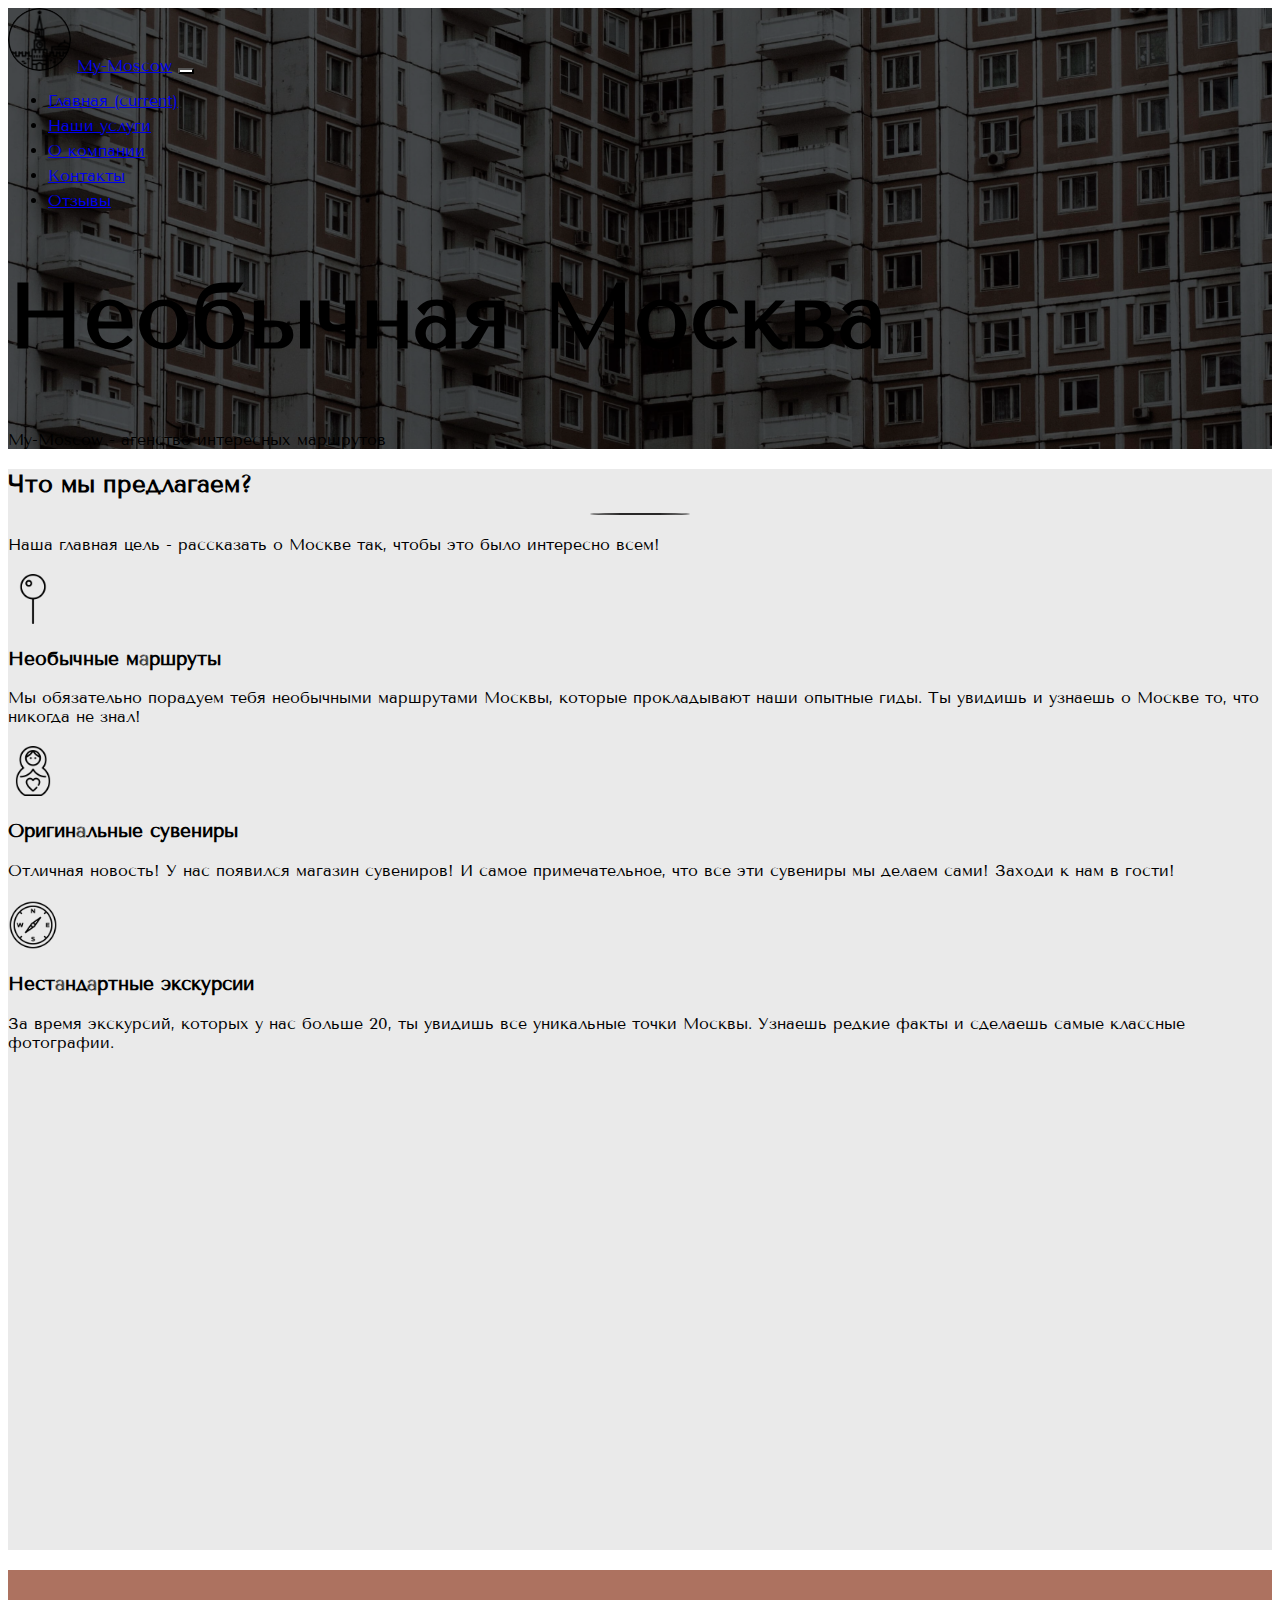
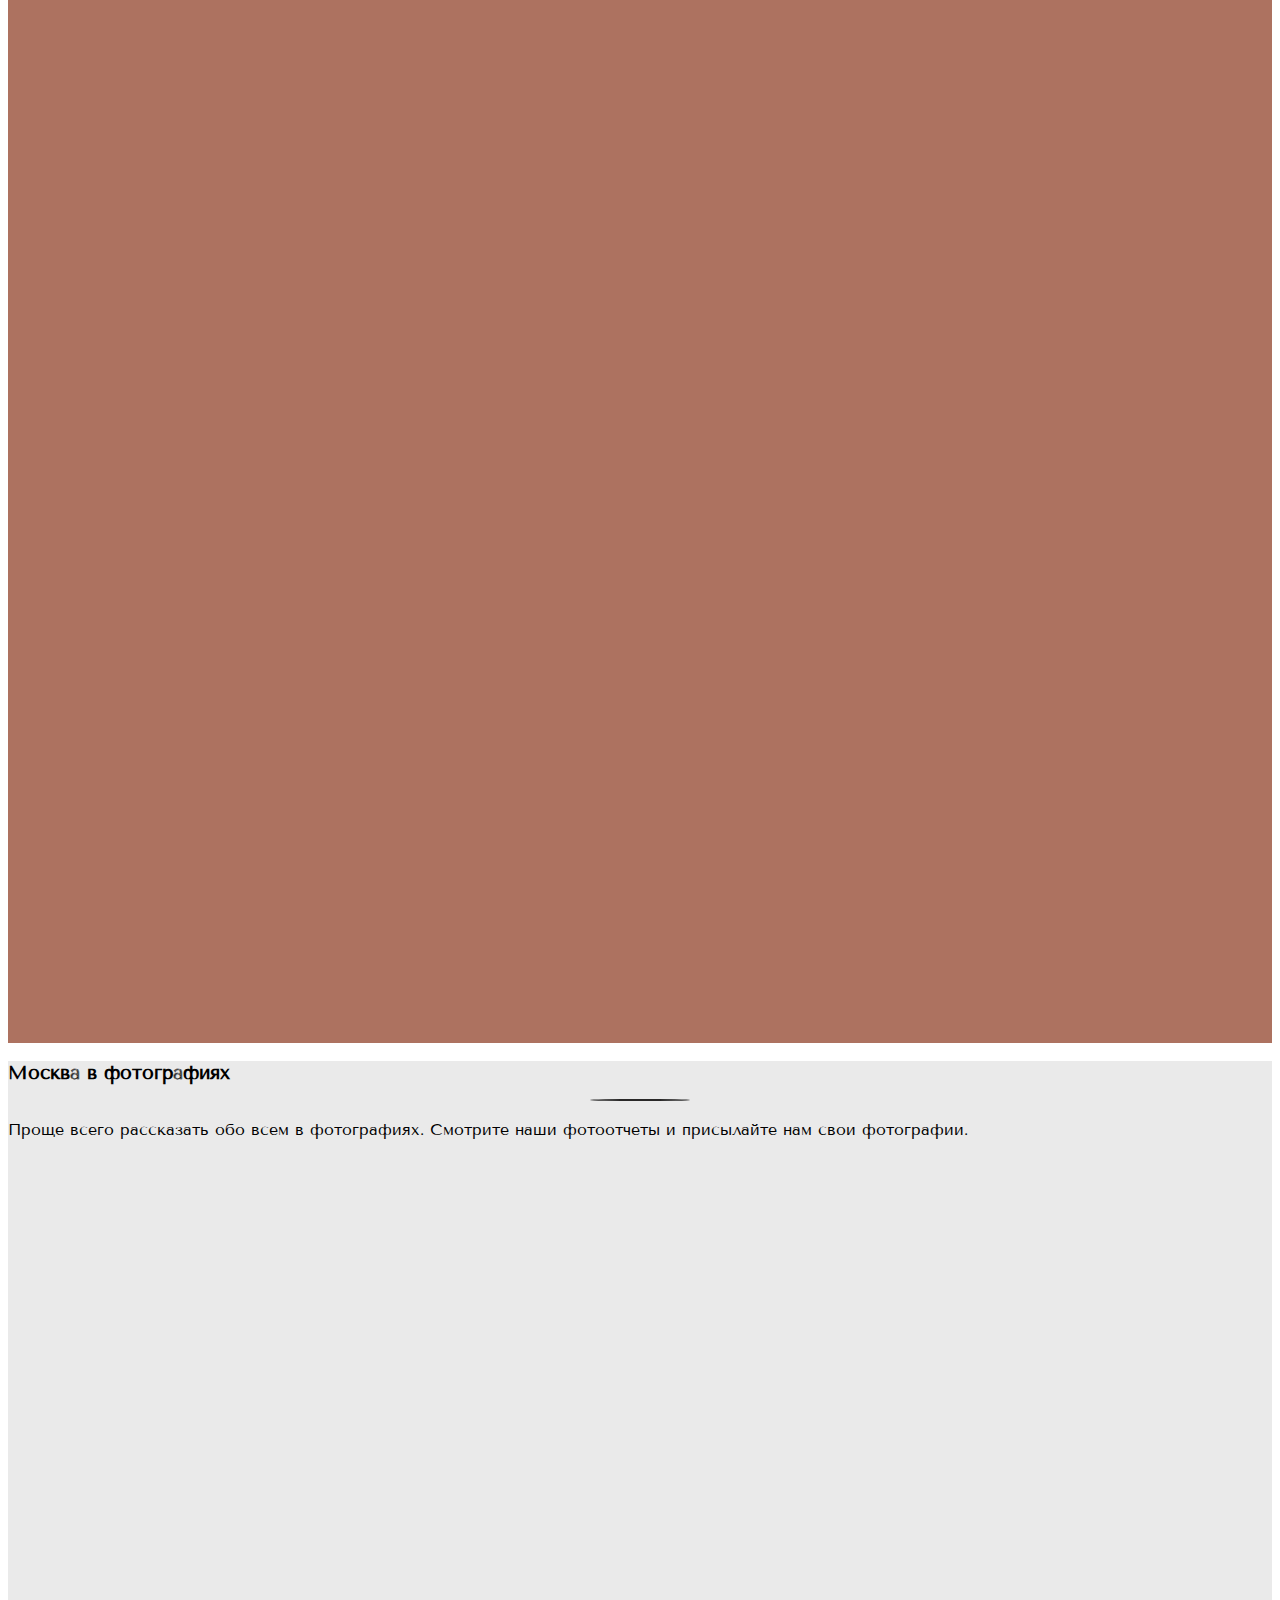
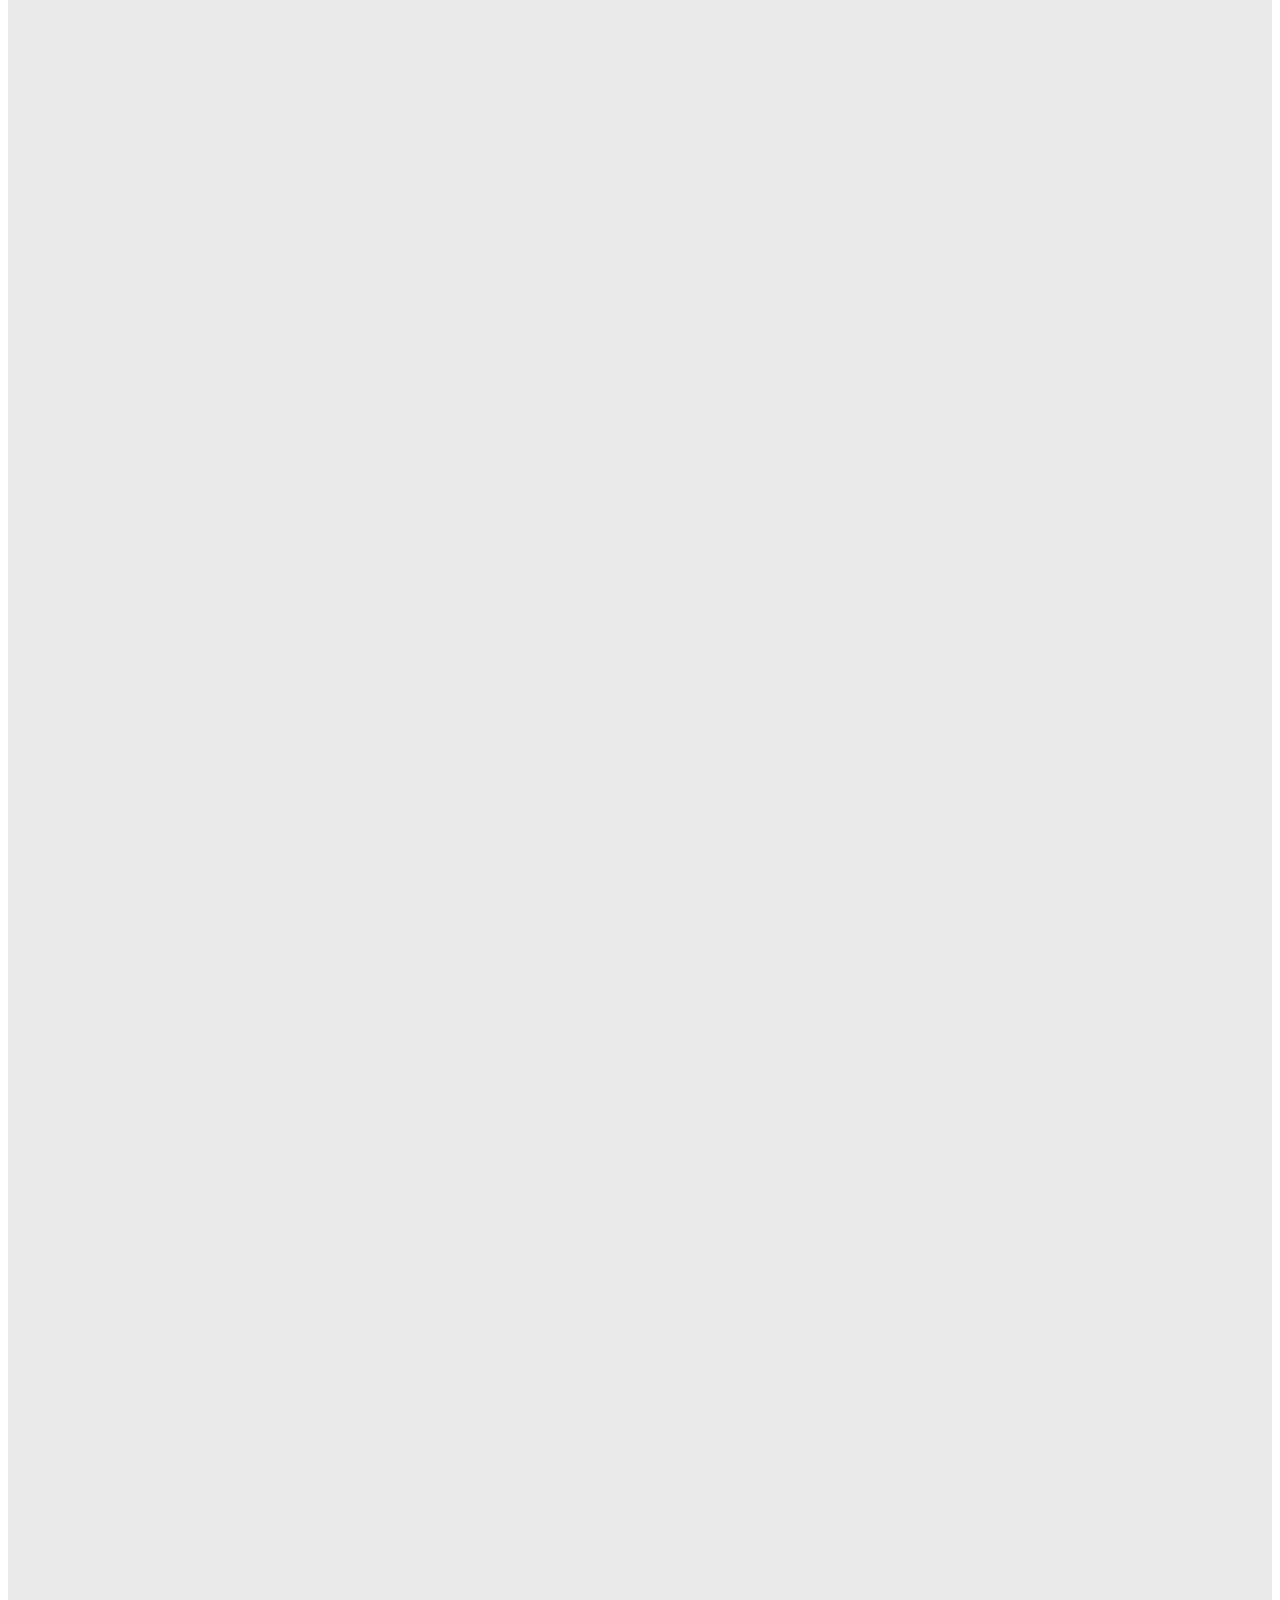
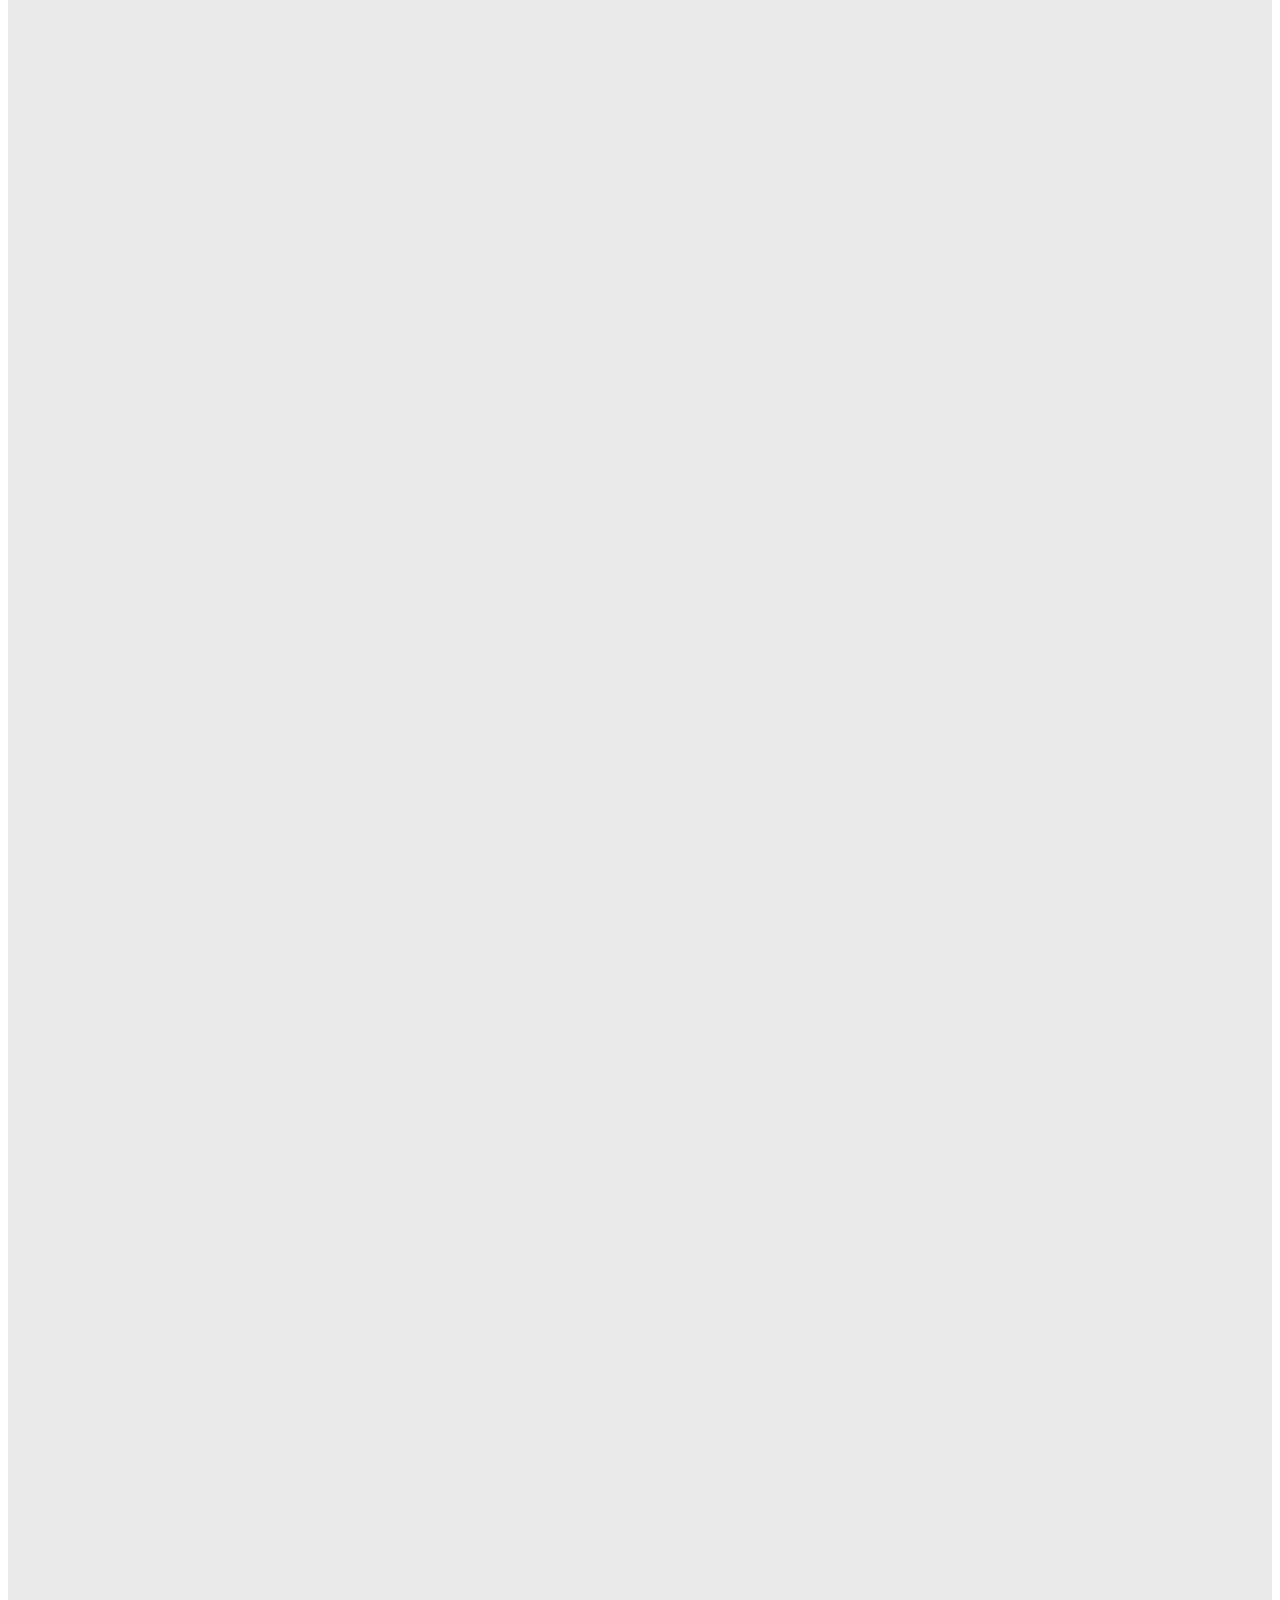
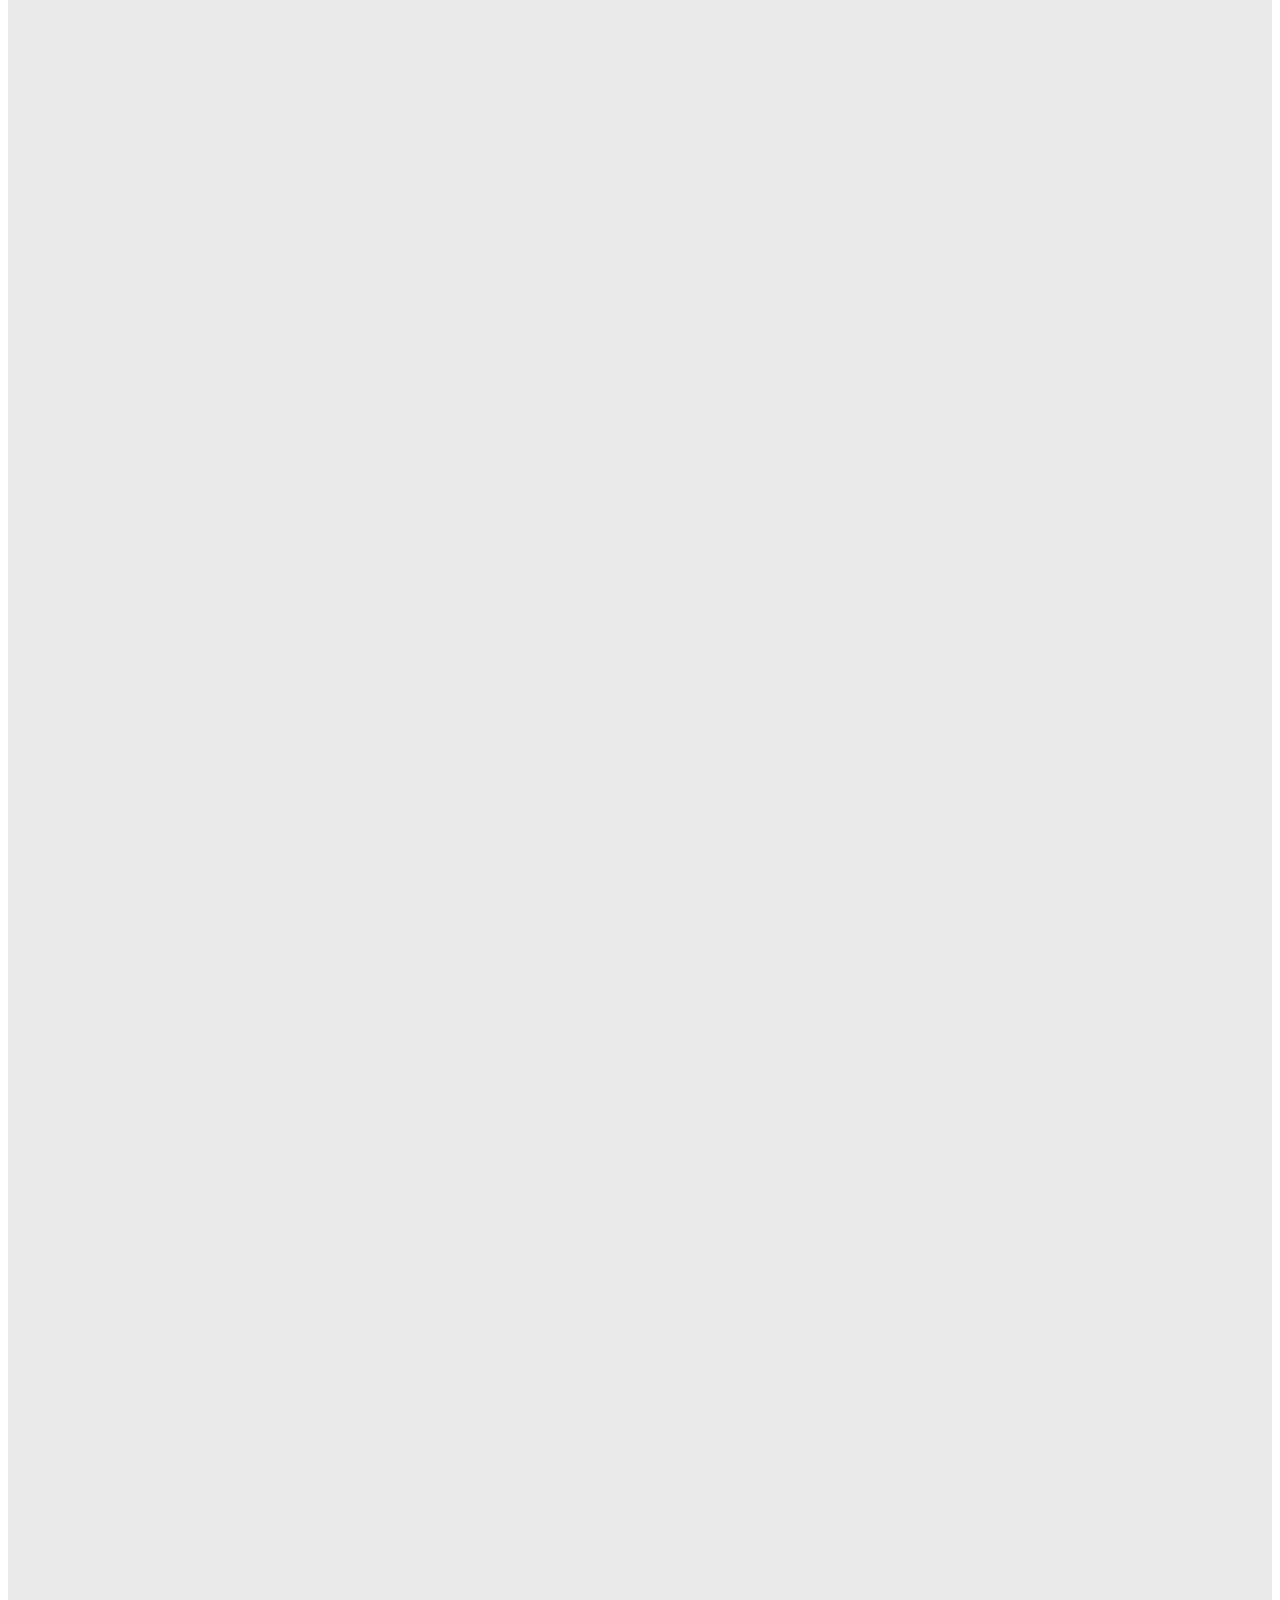
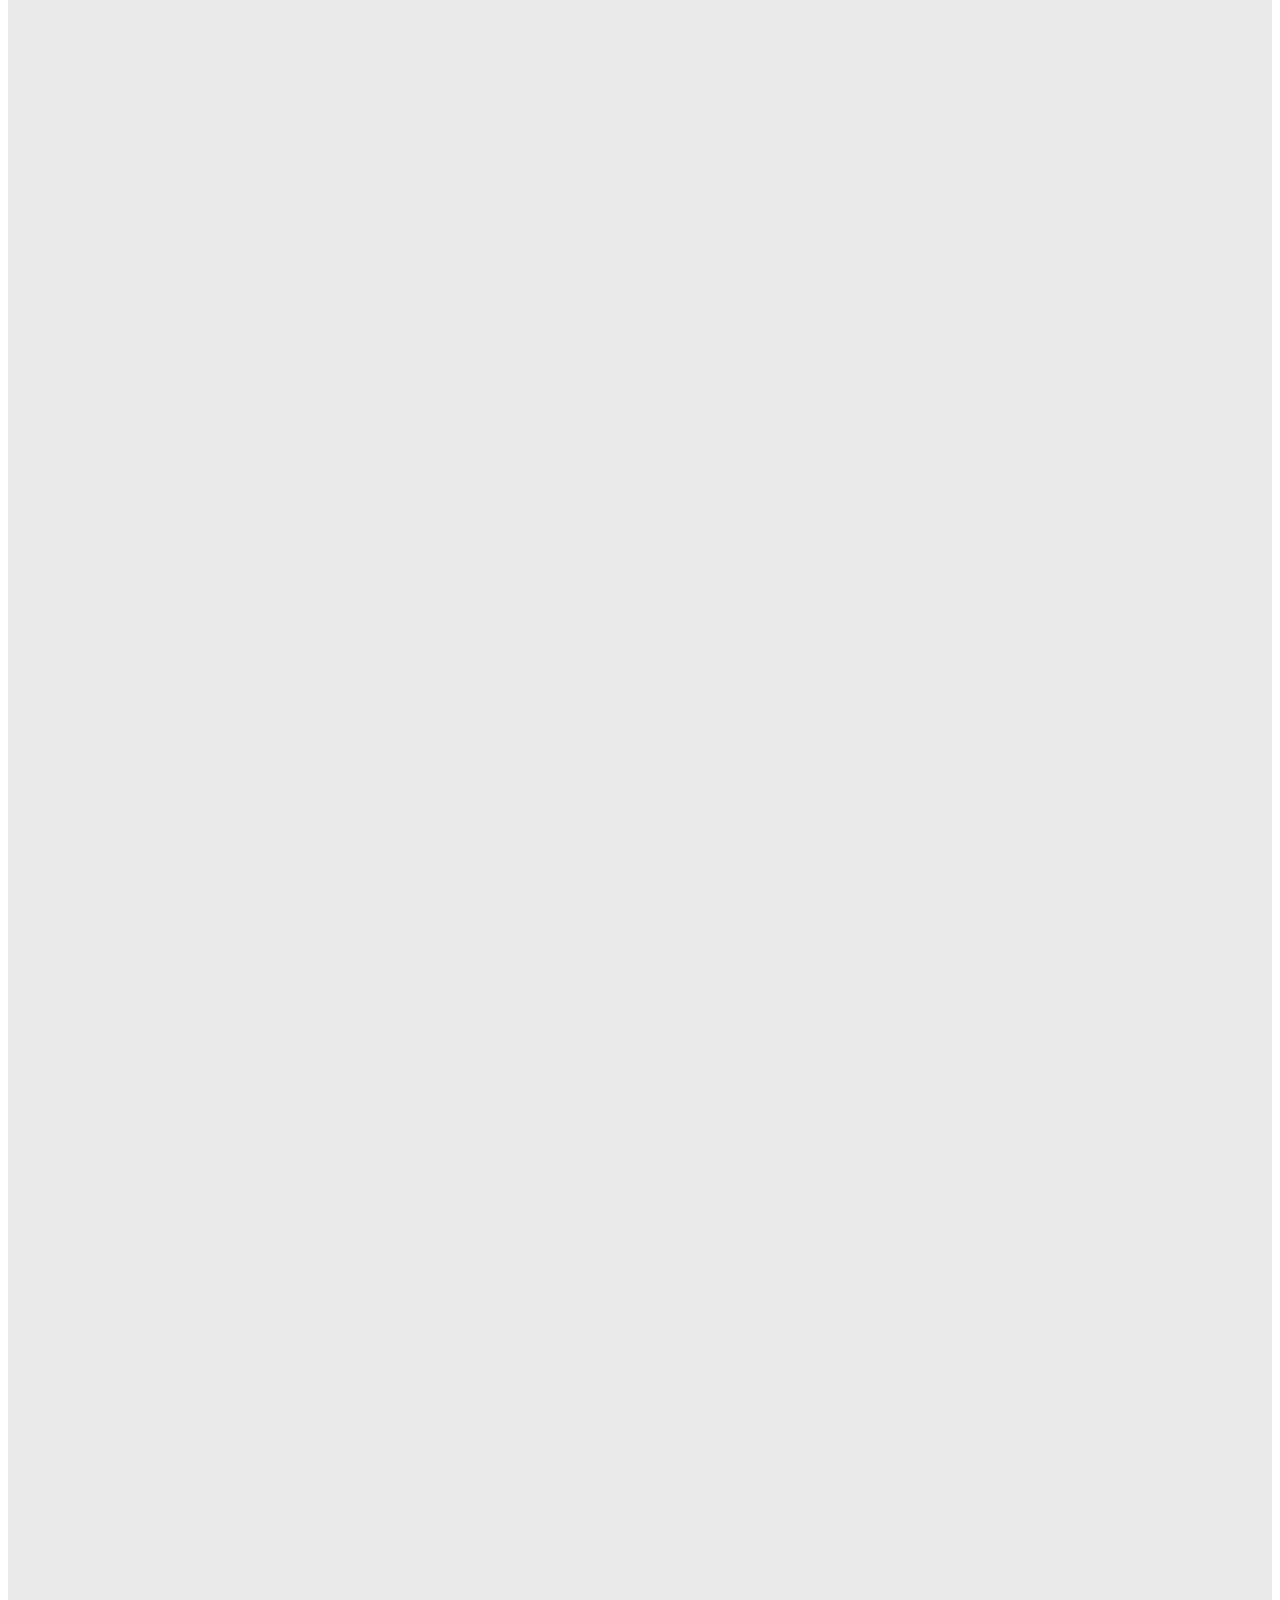
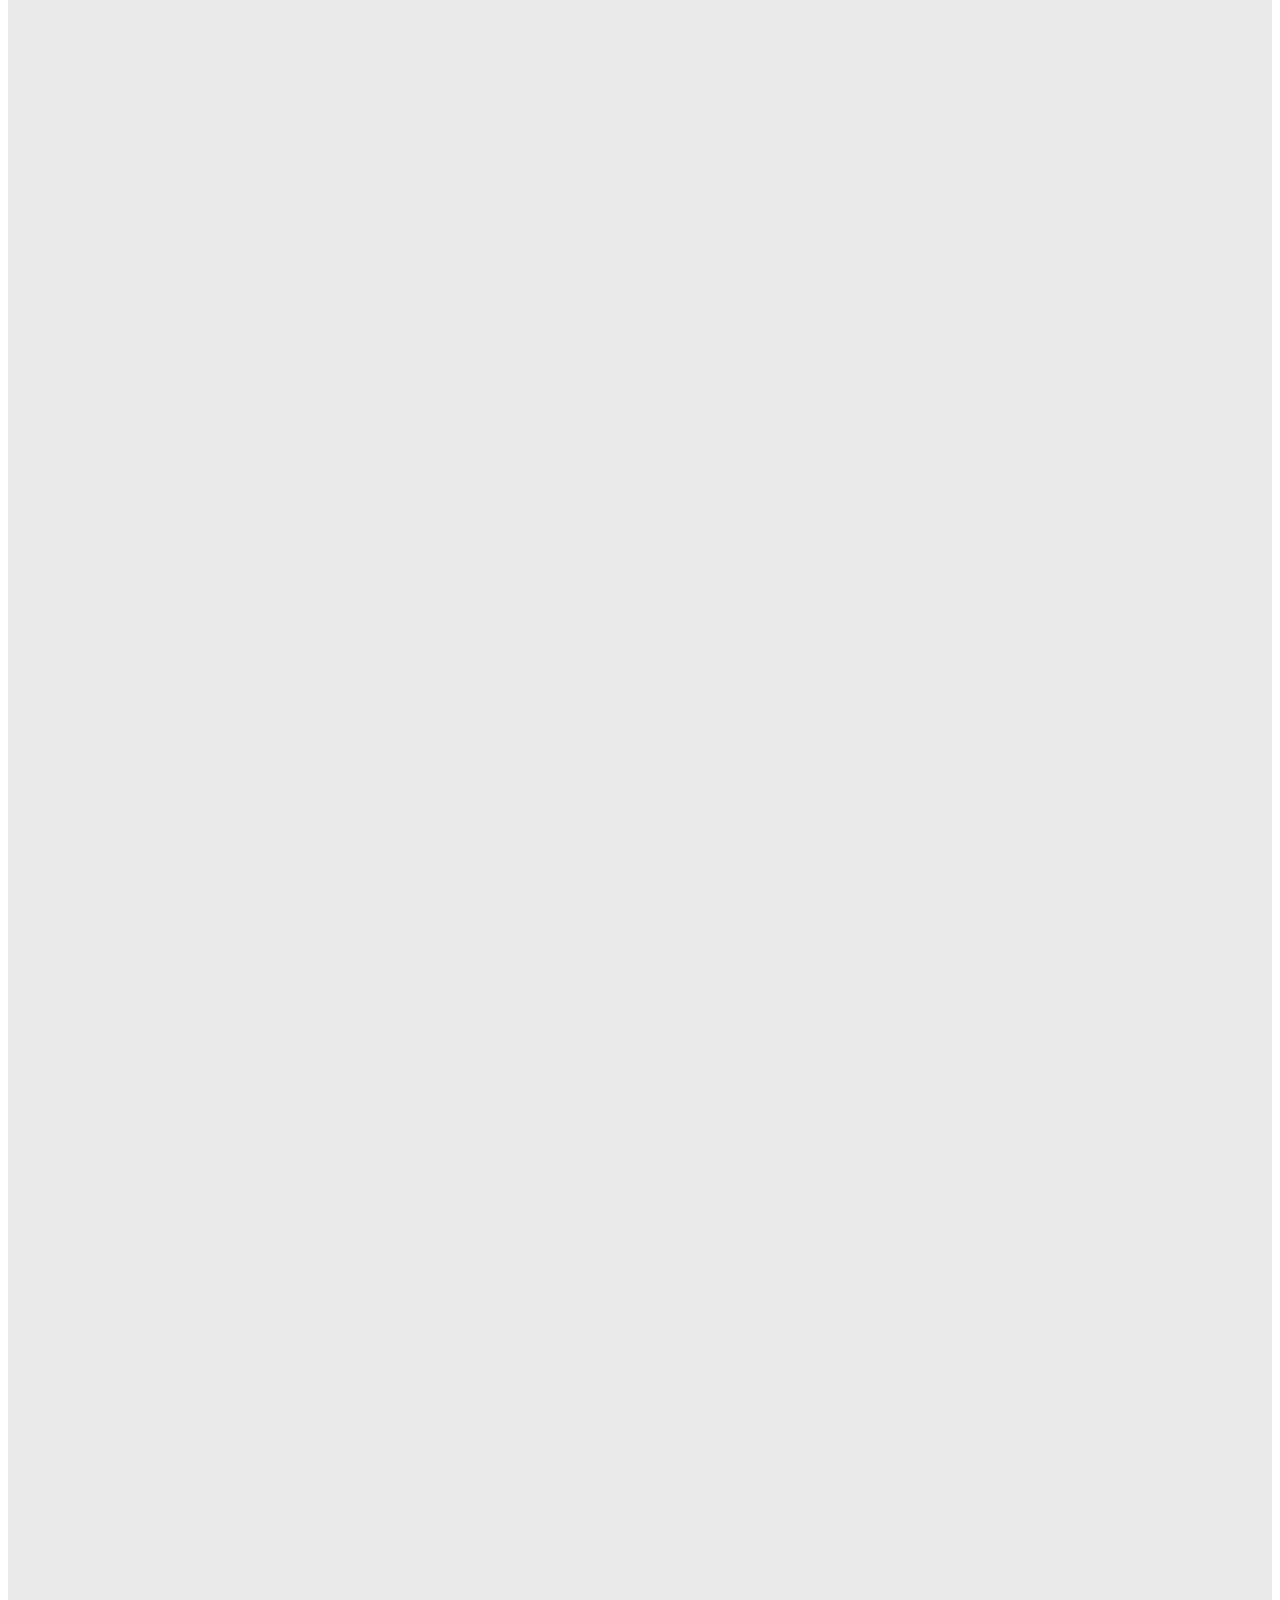
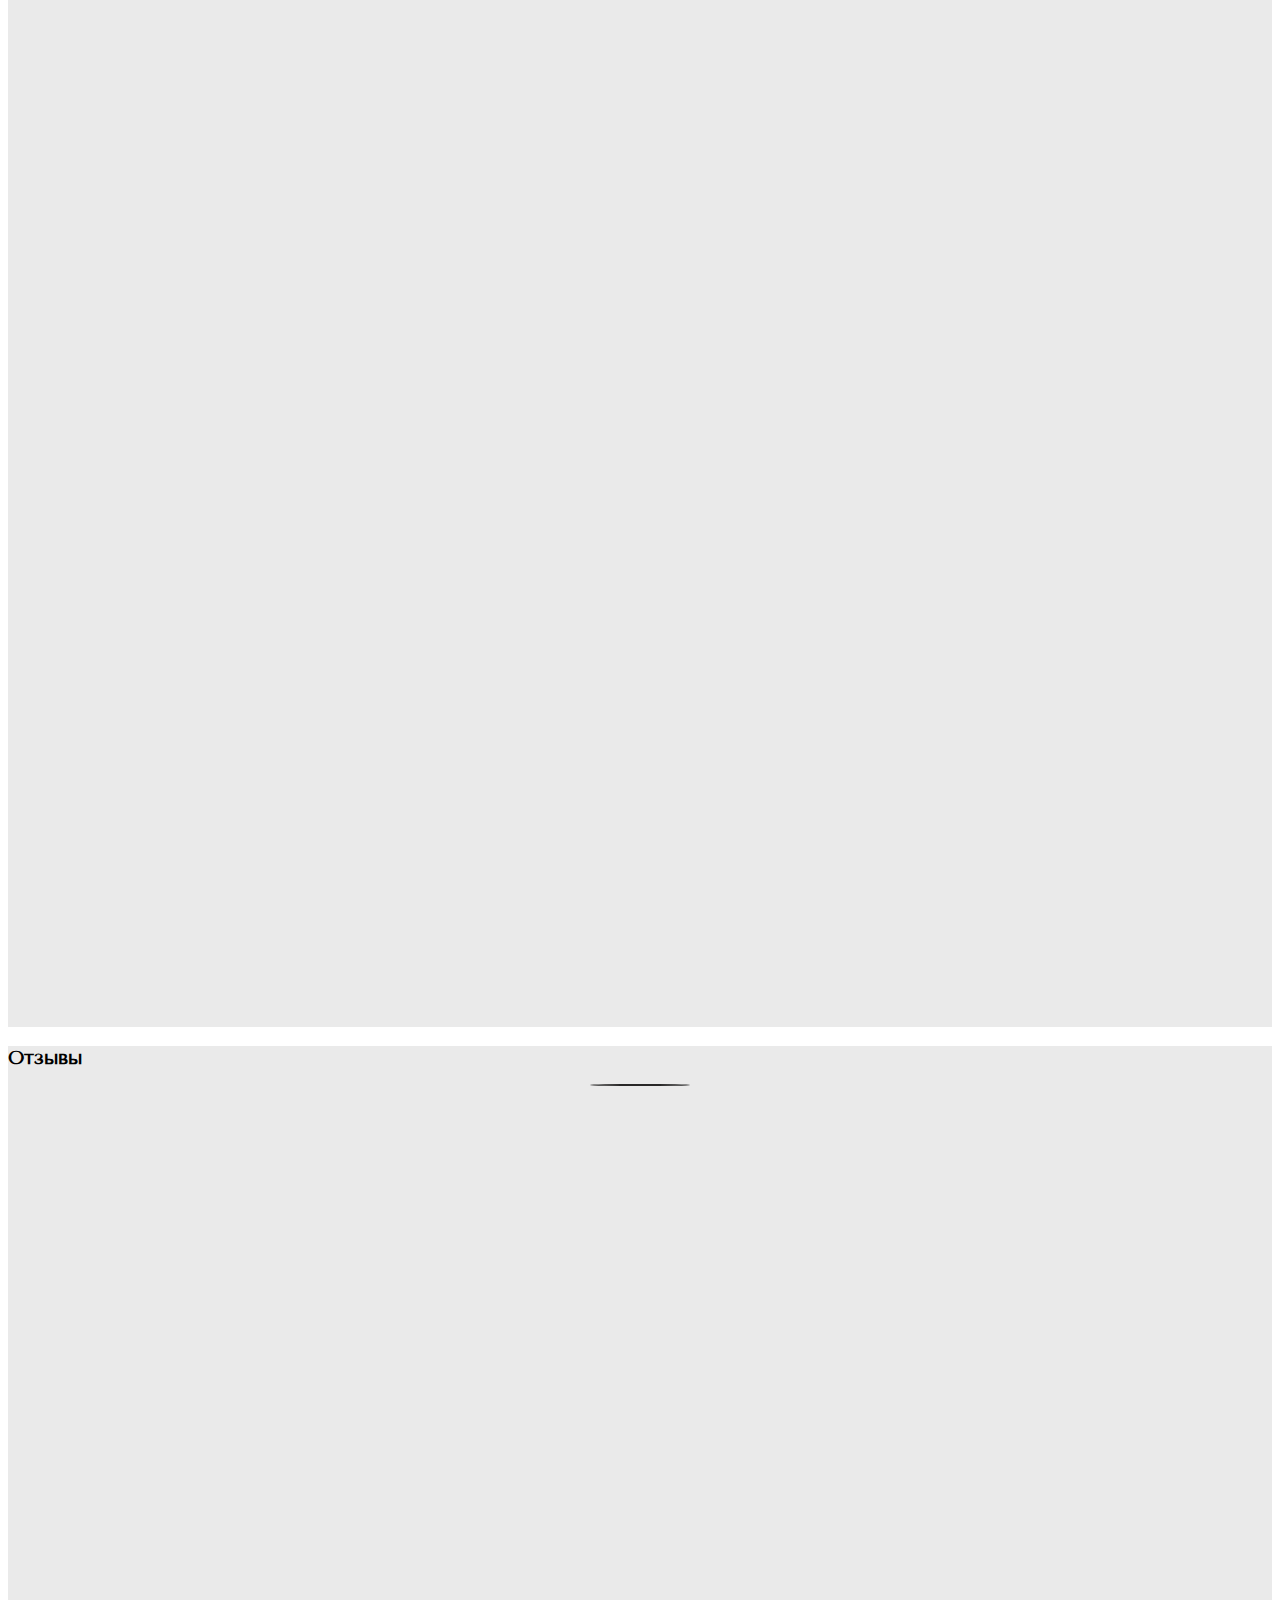
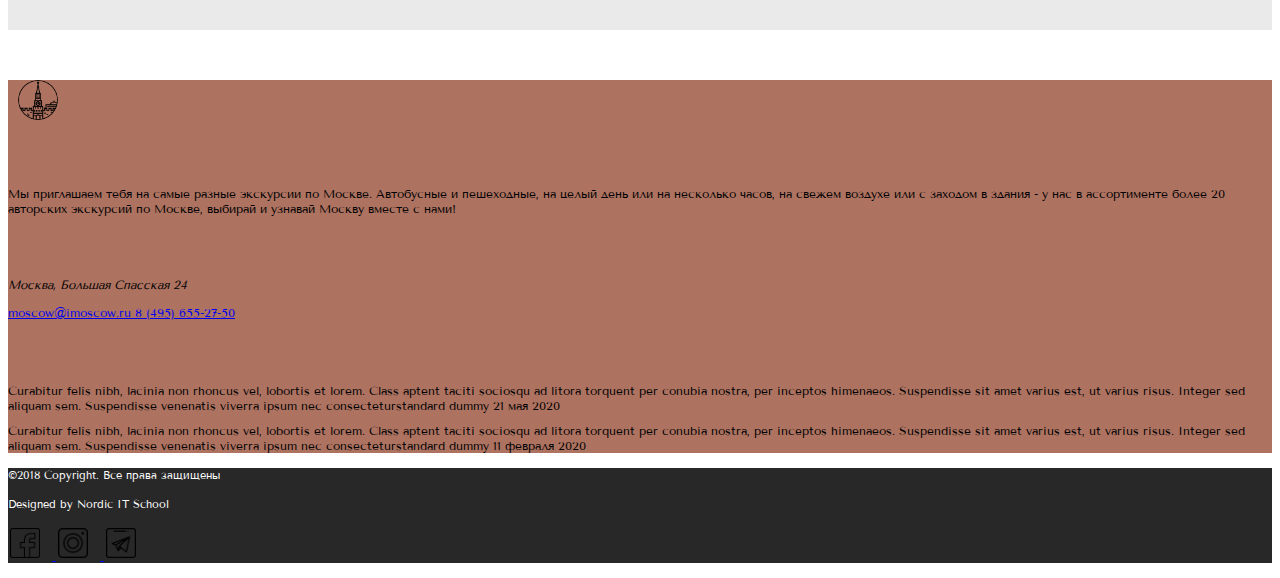
<file: index.html>
<!DOCTYPE html>
<html lang="ru" style="scroll-behavior: smooth">

<head>
    <meta charset="utf-8">
    <meta name="viewport" content="width=device-width, initial-scale=1, shrink-to-fit=no">
    <!-- animate.css -->
    <link rel="stylesheet" href="https://cdnjs.cloudflare.com/ajax/libs/animate.css/4.0.0/animate.min.css"/>
    <!-- bootstrap -->
    <link rel="stylesheet" href="https://stackpath.bootstrapcdn.com/bootstrap/5.0.0-alpha1/css/bootstrap.min.css"
          integrity="sha384-r4NyP46KrjDleawBgD5tp8Y7UzmLA05oM1iAEQ17CSuDqnUK2+k9luXQOfXJCJ4I" crossorigin="anonymous">
    <!-- main styles -->
    <link rel="stylesheet" href="./styles/main.css">
    <title>My-Moscow</title>
</head>

<body>
<header class="header vh-100" id="home">
    <div class="container">
        <div class="row">
            <div class="col-lg-12 col-mb-12 col-sm-12">
                <nav class="header__nav navbar navbar-expand-lg navbar-light text-center">
                    <img class="header__logo mt-2 mb-2 mr-3 bg-white" src="./assets/icons/kremlin.png" alt="kremlin"
                         style="width: 63px; height: 63px">
                    <a class="header__logo__text navbar-brand text-uppercase text-white" href="#home">My-Moscow</a>
                    <button class="header__navbar__toggler navbar-toggler" type="button" data-toggle="collapse"
                            data-target="#navbarTogglerDemo02" aria-controls="navbarTogglerDemo02" aria-expanded="false"
                            aria-label="Toggle navigation">
                        <span class="header__toggler navbar-toggler-icon p-3"></span>
                    </button>
                    <div class="header__collapse collapse navbar-collapse text-center" id="navbarTogglerDemo02">
                        <ul class="header__navbar-nav navbar-nav position-absolute d-flex align-items-end ml-auto mt-2 mt-lg-0 text-uppercase">
                            <li class="header__nav__item nav-item active">
                                <a class="header__nav__link nav-link text-white" href="#home">Главная <span
                                        class="sr-only">(current)</span></a>
                            </li>
                            <li class="header__nav__item nav-item">
                                <a class="header__nav__link nav-link text-white" href="./trips.html">Наши услуги</a>
                            </li>
                            <li class="header__nav__item nav-item">
                                <a class="header__nav__link nav-link text-white" href="#about">О компании</a>
                            </li>
                            <li class="header__nav__item nav-item">
                                <a class="header__nav__link nav-link text-white" href="./contact-us.html">Контакты</a>
                            </li>
                            <li class="header__nav__item nav-item">
                                <a class="header__nav__link nav-link text-white" href="#reviews">Отзывы</a>
                            </li>
                        </ul>
                    </div>
                </nav>
            </div>
        </div>
    </div>
    <div class="container text-center">
        <div class="row d-flex flex-column justify-content-center">
            <div class="col-lg-12 col-md-12 col-sm-12 mx-auto">
                <div class="header__content position-relative text-white">
                    <h1 class="header__content__title header__title text-uppercase wow animate__animated animate__fadeInDown">
                        Необычная Москва
                    </h1>
                    <p class="header__content__subtitle header__subtitle h4 lh-lg wow animate__animated animate__fadeInDown">
                        <span class="header__subtitle_upper text-uppercase">My-Moscow</span> - агенство интересных
                        маршрутов
                    </p>
                </div>
            </div>
        </div>
    </div>
</header>
<main class="main" id="features">
    <div class="container pt-5 pb-3">
        <div class="row">
            <div class="col-lg-12 col-md-12 col-sm-10">
                <div class="main__wrapper d-flex flex-column text-center">
                    <h2 class="main__title text-uppercase m-3">
                        Что мы предлагаем?
                    </h2>
                    <p class="main__subtitle m-2">
                        Наша главная цель - рассказать о Москве так, чтобы это было интересно всем!
                    </p>
                </div>
            </div>
        </div>
    </div>
    <div class="container justify-content-center mt-4 pt-5 pb-5">
        <div class="row">
            <div class="col-lg-6">
                <div class="main__content__box d-flex wow animate__animated animate__fadeInDown">
                    <img class="main__content__icon" src="./assets/icons/pin.png" alt="pin">
                    <div class="main__content__item ml-3">
                        <h3 class="main__content__item__title text-uppercase h4 mb-3">
                            Необычные маршруты
                        </h3>
                        <p class="main__content__item__text">
                            Мы обязательно порадуем тебя необычными маршрутами Москвы, которые прокладывают наши опытные
                            гиды. Ты увидишь и узнаешь о Москве то, что никогда не знал!
                        </p>
                    </div>
                </div>
            </div>
            <div class="col-lg-6">
                <div class="main__content__box d-flex wow animate__animated animate__fadeInDown">
                    <img class="main__content__icon" src="./assets/icons/russian.png" alt="souvenir">
                    <div class="main__content__item ml-3">
                        <h3 class="main__content__item__title text-uppercase h4 mb-3">
                            Оригинальные сувениры
                        </h3>
                        <p class="main__content__item__text">
                            Отличная новость! У нас появился магазин сувениров! И самое примечательное, что все эти
                            сувениры мы делаем сами! Заходи к нам в гости!
                        </p>
                    </div>
                </div>
            </div>
        </div>
        <div class="row">
            <div class="col-lg-6">
                <div class="main__content__box d-flex wow animate__animated animate__fadeInDown">
                    <img class="main__content__icon" src="./assets/icons/compass.png" alt="compass">
                    <div class="main__content__item ml-3">
                        <h3 class="main__content__item__title text-uppercase h4 mb-3">
                            Нестандартные экскурсии
                        </h3>
                        <p class="main__content__item__text">
                            За время экскурсий, которых у нас больше 20, ты увидишь все уникальные точки Москвы. Узнаешь
                            редкие факты и сделаешь самые классные фотографии.
                        </p>
                    </div>
                </div>
            </div>
            <div class="col-lg-6">
                <div class="main__content__box d-flex wow animate__animated animate__fadeInDown">
                    <img class="main__content__icon" src="./assets/icons/photo.png" alt="photo">
                    <div class="main__content__item ml-3">
                        <h3 class="main__content__item__title text-uppercase h4 mb-3">
                            Фотосессии в Москве
                        </h3>
                        <p class="main__content__item__text">
                            Команда <span class="text-uppercase">My-Moscow</span> рада провести креативные фотосессии в
                            любом уголке Москвы. Неважно, свадьба у Вас или просто захотелось добавить в ленту Instagram
                            красивых фото.
                        </p>
                    </div>
                </div>
            </div>
        </div>
        <div class="row">
            <div class="col-lg-6">
                <div class="main__content__box d-flex wow animate__animated animate__fadeInDown">
                    <img class="main__content__icon" src="./assets/icons/speaking.png" alt="speaking">
                    <div class="main__content__item ml-3">
                        <h3 class="main__content__item__title text-uppercase h4 mb-3">
                            Новые знакомства
                        </h3>
                        <p class="main__content__item__text">
                            <span class="text-uppercase">My-Moscow</span> - это целая вселенная, где после прогулок ты
                            сможешь продолжить общение с теми, кому интересна Москва, знакомиться с новыми людьми и
                            делиться впечатлениями.
                        </p>
                    </div>
                </div>
            </div>
            <div class="col-lg-6">
                <div class="main__content__box d-flex wow animate__animated animate__fadeInDown">
                    <img class="main__content__icon" src="./assets/icons/good-vibes.png" alt="good-vibes">
                    <div class="main__content__item ml-3">
                        <h3 class="main__content__item__title text-uppercase h4 mb-3">
                            Яркие впечатления
                        </h3>
                        <p class="main__content__item__text">
                            Самое важное - это яркие эмоции, которые останутся с тобой на долгое время! Мы ждем именно
                            тебя!
                        </p>
                    </div>
                </div>
            </div>
        </div>
    </div>
</main>
<section class="about-us" id="about">
    <div class="container-fluid m-0 p-0 mw-100">
        <div class="row d-flex container-fluid m-0 p-0">
            <div class="col-lg-6 col-md-12 col-sm-12 m-0 p-0 wow animate__animated animate__fadeInLeft animate__delay-1s">
                <img class="about-us__photo mx-auto" src="./assets/photos/brooke-cagle--uHVRvDr7pg-unsplash.jpg"
                     alt="happy team">
            </div>
            <div class="col-lg-6 col-md-12 col-sm-12 wow animate__animated animate__fadeInRight animate__delay-1s">
                <div class="about-us__text__box text-white mt-2 mb-1 pt-3 pb-3">
                    <h3 class="about-us__title pt-3">
                        Кто мы такие?
                    </h3>
                    <p class="about-us__text pt-3">
                        Мы - команда тех, кто любит историю и любит Москву.
                    </p>
                    <p class="about-us__text pt-3">
                        Москва – это не только место по «взращиванию карьеры», а еще и бесконечно красивые памятники
                        природы, парки, заповедники. Активный отдых в Москве и Подмосковье – это отличная возможность
                        вырваться из душного мегаполиса куда-нибудь в «дебри», навстречу
                        приключениям. К счастью, не все Подмосковье еще «облагорожено» асфальтными дорожками и
                        высоченными коттеджными заборами. Еще встречаются места, настолько глухие и далекие, что,
                        очутившись там, кажется, что ты – первый человек,
                        ступивший на эту землю.
                    </p>
                    <p class="about-us__text">
                        Там, где не проедет автомобилист и даже велосипедист, найдет лазейку и откроет для себя все
                        красоты 100% бездорожья турист, проводящий свой активный отдых в Подмосковье.
                    </p>
                </div>
            </div>
        </div>
    </div>
</section>
<section class="gallery-layout" id="gallery">
    <div class="container">
        <div class="row text-center">
            <div class="gallery-layout__box pt-5 pb-5">
                <h3 class="gallery-layout__title text-uppercase pt-3 pb-3">
                    Москва в фотографиях
                </h3>
                <p class="gallery-layout__text pt-3 pb-5">
                    Проще всего рассказать обо всем в фотографиях. Смотрите наши фотоотчеты и присылайте нам свои
                    фотографии.
                </p>
                <span class="gallery-layout__text--mobile">
                        Проще всего рассказать обо всем в фотографиях.<br/> 
                        <a class="gallery__link" href="https://www.instagram.com/" target="_blank"
                           rel="noopener noreferrer">
                            Смотрите наши фотоотчеты и присылайте нам свои фотографии.
                            <img class="gallery__logo" src="./assets/icons/instagram.png" alt="instagram link"
                                 style="width: 40px; height: 40px;">
                        </a>
                    </span>
            </div>
        </div>
    </div>
    <div class="gallery__photos container-fluid m-0 p-0 mw-100">
        <div class="gallery__row row m-0 p-0 wow animate__animated animate__fadeInUp">
            <div class="col-lg-3 col-md-3 col-sm-3 m-0 p-0">
                <img class="gallery-layout__img" src="./assets/photos/gallery/moscow-1.jpg" alt="Moscow">
            </div>
            <div class="col-lg-3 col-md-3 col-sm-3 m-0 p-0">
                <img class="gallery-layout__img" src="./assets/photos/gallery/moscow-2.jpg" alt="Moscow">
            </div>
            <div class="col-lg-3 col-md-3 col-sm-3 m-0 p-0">
                <img class="gallery-layout__img" src="./assets/photos/gallery/moscow-3.jpg" alt="Moscow">
            </div>
            <div class="col-lg-3 col-md-3 col-sm-3 m-0 p-0">
                <img class="gallery-layout__img" src="./assets/photos/gallery/moscow-4.jpg" alt="Moscow">
            </div>
        </div>
        <div class="gallery__row row m-0 p-0 wow animate__animated animate__fadeInUp animate__delay-1s">
            <div class="col-lg-3 col-md-3 col-sm-3 m-0 p-0">
                <img class="gallery-layout__img" src="./assets/photos/gallery/moscow-5.jpg" alt="Moscow">
            </div>
            <div class="col-lg-3 col-md-3 col-sm-3 m-0 p-0">
                <img class="gallery-layout__img" src="./assets/photos/gallery/moscow-6.jpg" alt="Moscow">
            </div>
            <div class="col-lg-3 col-md-3 col-sm-3 m-0 p-0">
                <img class="gallery-layout__img" src="./assets/photos/gallery/moscow-7.jpg" alt="Moscow">
            </div>
            <div class="col-lg-3 col-md-3 col-sm-3 m-0 p-0">
                <img class="gallery-layout__img" src="./assets/photos/gallery/moscow-8.jpg" alt="Moscow">
            </div>
        </div>
    </div>
</section>
<section class="reviews" id="reviews">
    <div class="container">
        <div class="row text-center">
            <div class="reviews__box pt-5 pb-5">
                <h3 class="reviews__title text-uppercase pt-3 pb-3">
                    Отзывы
                </h3>
            </div>
        </div>
    </div>
    <div class="container">
        <div class="row d-flex justify-content-between text-white">
            <div class="col-lg-5 pb-4">
                <div class="reviews__item wow animate__animated animate__fadeInLeft animate__delay-1s">
                    <p class="reviews__text p-3">
                        Были с дочкой и подругой на ночной экскурсии. Все таки как много зависит от экскурсовода! Мы все
                        четыре часа ходили за Станиславом, как кролики. Боялись пропустить хоть одно слово. При этом
                        моей дочке - которая побывала во многих местах и с детства искушенная
                        на интересные события - была сильно увлечена.
                    </p>
                    <div class="reviews__info__wrapper d-flex text-center align-items-center p-2">
                        <img class="reviews__info__photo" src="./assets/testimonials/testimonial-1.jpg" alt="woman">
                        <p class="reviews__info__name ml-3">Лера Петрова</p>
                    </div>
                </div>
            </div>
            <div class="col-lg-5 pb-4">
                <div class="reviews__item wow animate__animated animate__fadeInRight animate__delay-1s">
                    <p class="reviews__text p-3">
                        Ездили на экскурсию с друзьями. Всем очень понравилось! Экскурсовод Михаил очень интересно,
                        необычно и с юмором рассказывал о Москве 16 века. Гибко подстраивал эксукурсию под интересы и
                        потребности слушателей, ловко «управлял» подачей автобуса, не давая
                        нам замёрзнуть.) Огромное спасибо!
                    </p>
                    <div class="reviews__info__wrapper d-flex text-center align-items-center p-2">
                        <img class="reviews__info__photo" src="./assets/testimonials/testimonial-2.jpg" alt="men">
                        <p class="reviews__info__name ml-3">Дмитрий Жуков</p>
                    </div>
                </div>
            </div>
        </div>
    </div>
</section>
<section class="contact-us" id="contact">
    <div class="container pt-5 pb-5">
        <div class="row">
            <div class="col-lg-4">
                <div class="contact-us__item p-3">
                        <span class="contact-us__title__box d-flex">
                            <img class="contact-us__icon bg-white" src="./assets/icons/kremlin.png" alt="kremlin">
                            <h4 class="contact-us__title text-uppercase text-white wow animate__animated animate__fadeInDown">
                                My-Moscow
                            </h4>
                        </span>
                    <p class="contact-us__text">
                        Мы приглашаем тебя на самые разные экскурсии по Москве. Автобусные и пешеходные, на целый день
                        или на несколько часов, на свежем воздухе или с заходом в здания - у нас в ассортименте более 20
                        авторских экскурсий по Москве, выбирай и узнавай Москву вместе
                        с нами!
                    </p>
                </div>
            </div>
            <div class="col-lg-4">
                <div class="contact-us__item d-flex flex-column p-3">
                    <h4 class="contact-us__title text-uppercase text-white wow animate__animated animate__fadeInDown">
                        Контакты
                    </h4>
                    <address class="contact-us__address">
                        Москва, Большая Спасская 24
                    </address>
                    <a class="contact-us__mail text-decoration-none text-white" href="mailto:moscow@imoscow.ru">
                        moscow@imoscow.ru
                    </a>
                    <a class="contact-us__phone text-decoration-none text-white" href="tel:+84956552750">
                        8 (495) 655-27-50
                    </a>
                </div>
            </div>
            <div class="col-lg-4">
                <div class="contact-us__item p-3">
                    <h4 class="contact-us__title text-uppercase text-white wow animate__animated animate__fadeInDown">
                        Последние новости
                    </h4>
                    <div class="contact-us__text d-flex flex-column">
                        Curabitur felis nibh, lacinia non rhoncus vel, lobortis et lorem. Class aptent taciti sociosqu
                        ad litora torquent per conubia nostra, per inceptos himenaeos. Suspendisse sit amet varius est,
                        ut varius risus. Integer sed aliquam sem. Suspendisse venenatis
                        viverra ipsum nec consecteturstandard dummy
                        <span class="contact-us__date text-white">21 мая 2020</span>
                    </div>
                    <div class="contact-us__text d-flex flex-column">
                        Curabitur felis nibh, lacinia non rhoncus vel, lobortis et lorem. Class aptent taciti sociosqu
                        ad litora torquent per conubia nostra, per inceptos himenaeos. Suspendisse sit amet varius est,
                        ut varius risus. Integer sed aliquam sem. Suspendisse venenatis
                        viverra ipsum nec consecteturstandard dummy
                        <span class="contact-us__date text-white">11 февраля 2020</span>
                    </div>
                </div>
            </div>
        </div>
    </div>
</section>
<footer class="footer">
    <div class="container text-center">
        <div class="row justify-content-between p-4">
            <div class="footer__item col-lg-3">
                &copy;2018 Copyright. Все права защищены
            </div>
            <div class="footer__item col-lg-2">
                Designed by Nordic IT School
            </div>
            <div class="footer__item col-lg-2 d-flex justify-content-center">
                <a class="footer__social-link" href="https://ru-ru.facebook.com/">
                    <img class="footer__icon bg-white" src="./assets/icons/facebook.png" alt="facebook">
                </a>
                <a class="footer__social-link" href="https://www.instagram.com/">
                    <img class="footer__icon bg-white" src="./assets/icons/instagram.png" alt="instagram">
                </a>
                <a class="footer__social-link" href="https://telegram.org/">
                    <img class="footer__icon bg-white" src="./assets/icons/telegram.png" alt="telegram">
                </a>
            </div>
        </div>
    </div>
</footer>

<!-- bootstrap script -->
<script src="https://cdn.jsdelivr.net/npm/popper.js@1.16.0/dist/umd/popper.min.js"
        integrity="sha384-Q6E9RHvbIyZFJoft+2mJbHaEWldlvI9IOYy5n3zV9zzTtmI3UksdQRVvoxMfooAo"
        crossorigin="anonymous"></script>
<script src="https://stackpath.bootstrapcdn.com/bootstrap/5.0.0-alpha1/js/bootstrap.min.js"
        integrity="sha384-oesi62hOLfzrys4LxRF63OJCXdXDipiYWBnvTl9Y9/TRlw5xlKIEHpNyvvDShgf/"
        crossorigin="anonymous"></script>
<!-- /bootstrap script -->

<!-- wow.js -->
<script src="./js/wow.min.js"></script>
<script>
    new WOW().init();
</script>
<!--/wow.js -->

</body>

</html>
</file>
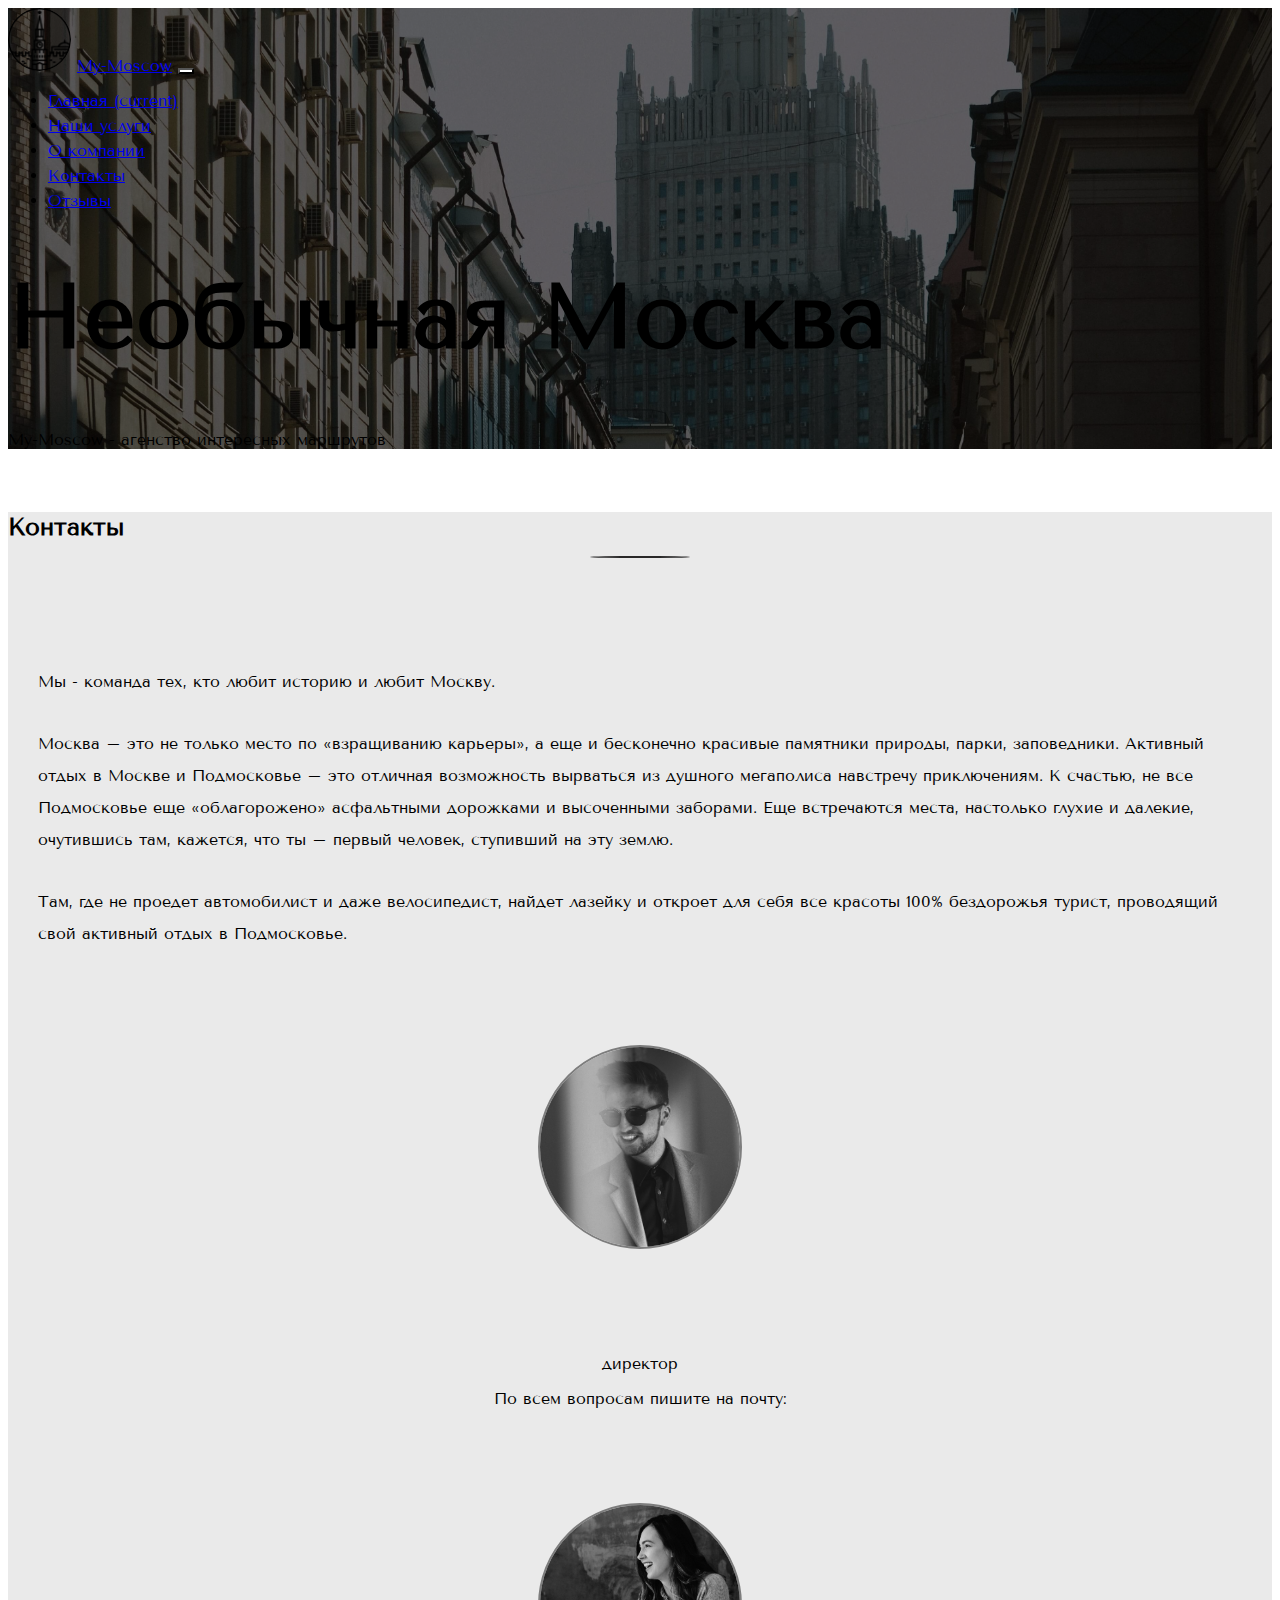
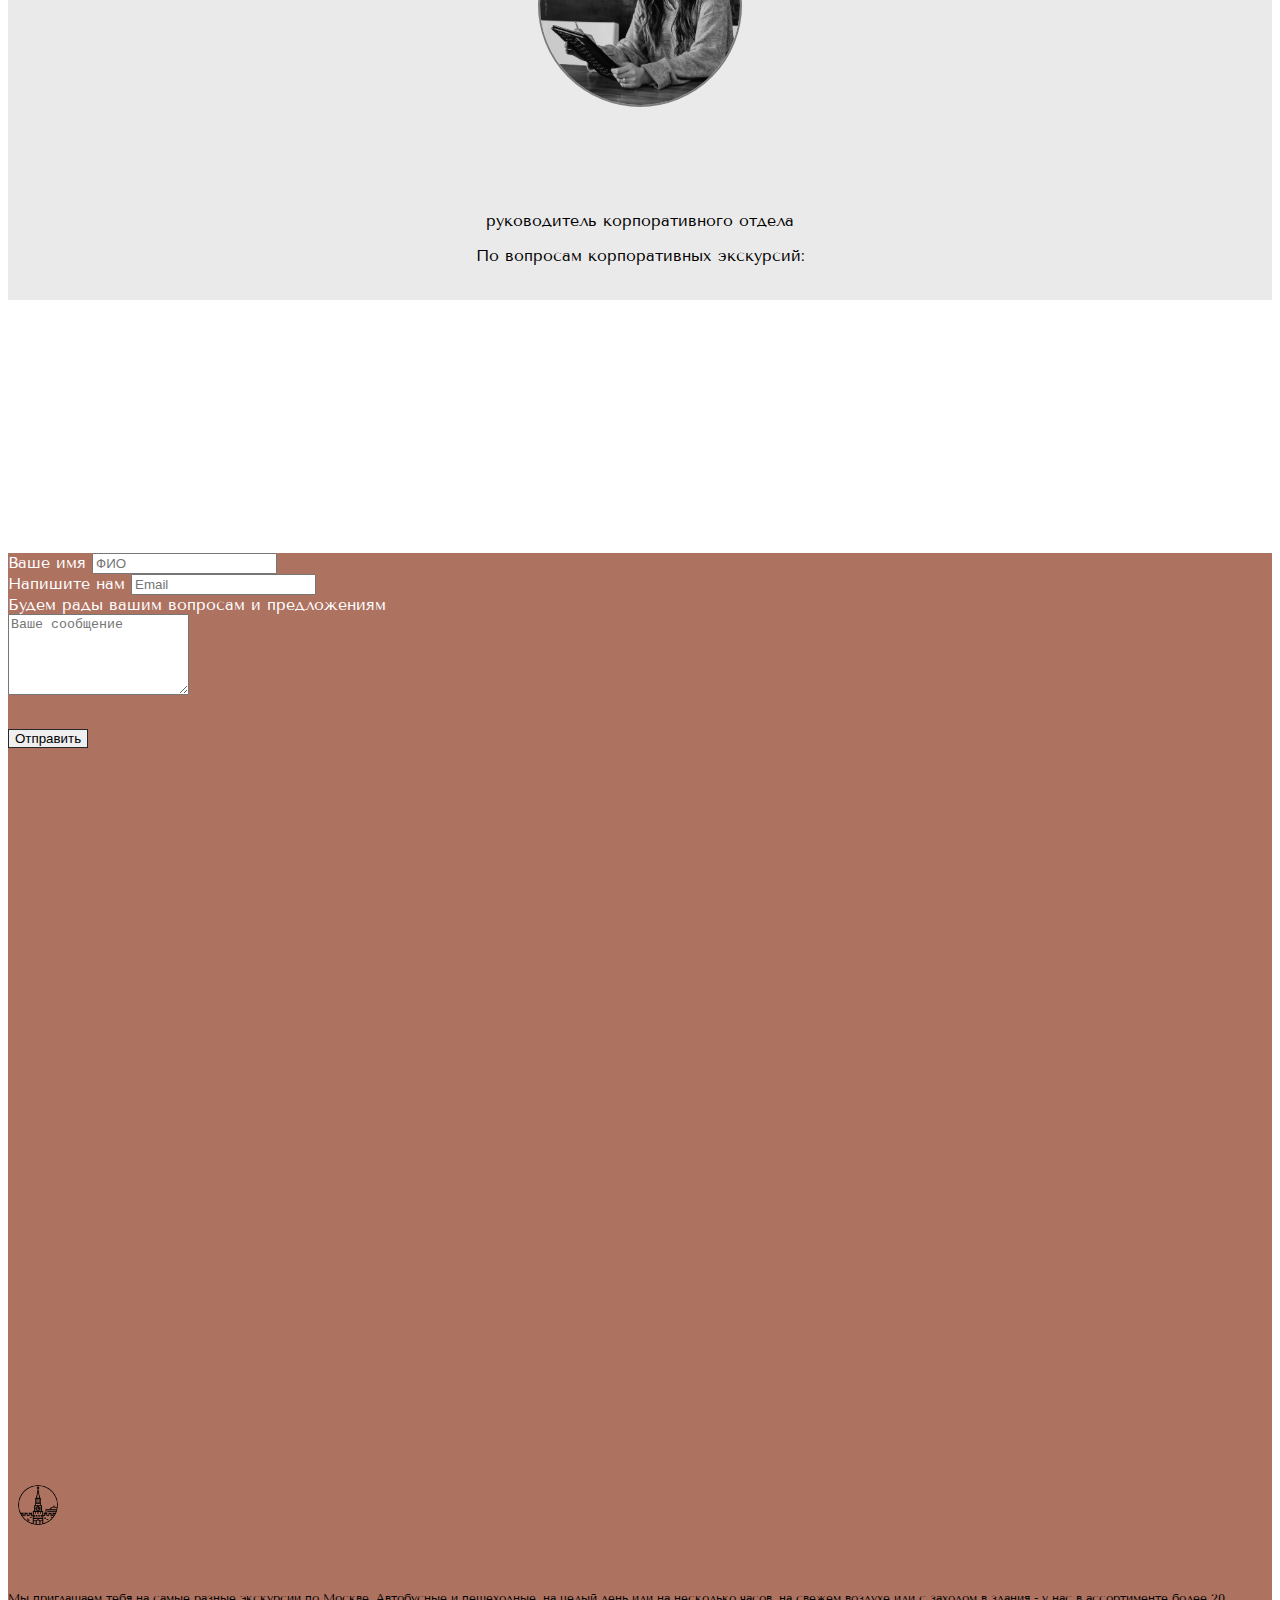
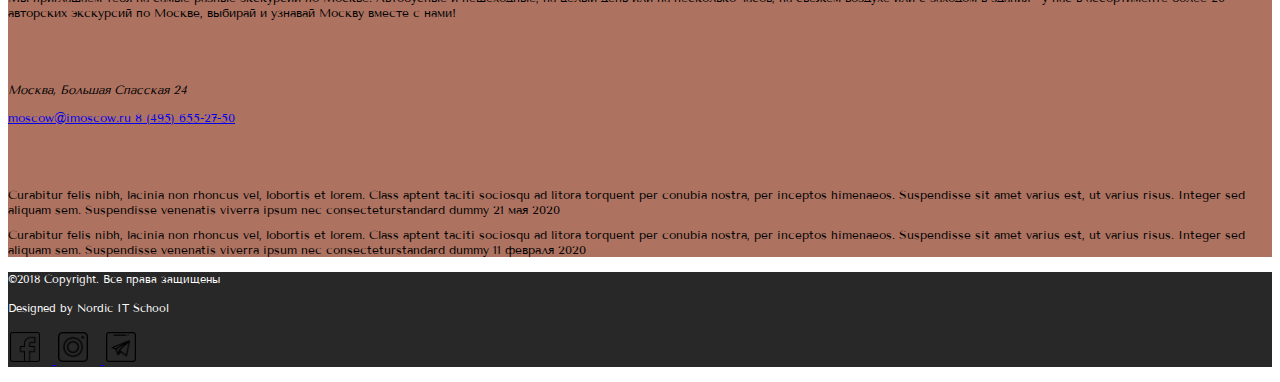
<file: contact-us.html>
<!DOCTYPE html>
<html lang="ru" style="scroll-behavior: smooth">

<head>
    <meta charset="utf-8">
    <meta name="viewport" content="width=device-width, initial-scale=1, shrink-to-fit=no">
    <!-- animate.css -->
    <link rel="stylesheet" href="https://cdnjs.cloudflare.com/ajax/libs/animate.css/4.0.0/animate.min.css"/>
    <!-- bootstrap -->
    <link rel="stylesheet" href="https://stackpath.bootstrapcdn.com/bootstrap/5.0.0-alpha1/css/bootstrap.min.css"
          integrity="sha384-r4NyP46KrjDleawBgD5tp8Y7UzmLA05oM1iAEQ17CSuDqnUK2+k9luXQOfXJCJ4I" crossorigin="anonymous">
    <!-- main styles -->
    <link rel="stylesheet" href="./styles/contact-us.css">
    <title>My-Moscow Contact</title>
</head>

<body>
<header class="header vh-100">
    <div class="container">
        <div class="row">
            <div class="col-lg-12 col-mb-12 col-sm-12">
                <nav class="header__nav navbar navbar-expand-lg navbar-light text-center">
                    <img class="header__logo mt-2 mb-2 mr-3 bg-white" src="./assets/icons/kremlin.png" alt="kremlin"
                         style="width: 63px; height: 63px">
                    <a class="header__logo__text navbar-brand text-uppercase text-white" href="#home">My-Moscow</a>
                    <button class="header__navbar__toggler navbar-toggler" type="button" data-toggle="collapse"
                            data-target="#navbarTogglerDemo02" aria-controls="navbarTogglerDemo02" aria-expanded="false"
                            aria-label="Toggle navigation">
                        <span class="header__toggler navbar-toggler-icon p-3"></span>
                    </button>
                    <div class="header__collapse collapse navbar-collapse text-center" id="navbarTogglerDemo02">
                        <ul class="header__navbar-nav navbar-nav position-absolute d-flex align-items-end ml-auto mt-2 mt-lg-0 text-uppercase">
                            <li class="header__nav__item nav-item active">
                                <a class="header__nav__link nav-link text-white" href="./index.html">Главная <span
                                        class="sr-only">(current)</span></a>
                            </li>
                            <li class="header__nav__item nav-item">
                                <a class="header__nav__link nav-link text-white" href="./trips.html">Наши услуги</a>
                            </li>
                            <li class="header__nav__item nav-item">
                                <a class="header__nav__link nav-link text-white" href="./index.html">О компании</a>
                            </li>
                            <li class="header__nav__item nav-item">
                                <a class="header__nav__link nav-link text-white" href="#contact-us">Контакты</a>
                            </li>
                            <li class="header__nav__item nav-item">
                                <a class="header__nav__link nav-link text-white" href="./index.html">Отзывы</a>
                            </li>
                        </ul>
                    </div>
                </nav>
            </div>
        </div>
    </div>
    <div class="container text-center">
        <div class="row d-flex flex-column justify-content-center">
            <div class="col-lg-12 col-md-12 col-sm-12 mx-auto">
                <div class="header__content position-relative text-white">
                    <h1 class="header__content__title header__title text-uppercase wow animate__animated animate__fadeInDown">
                        Необычная Москва
                    </h1>
                    <p class="header__content__subtitle header__subtitle h4 lh-lg wow animate__animated animate__fadeInDown">
                        <span class="header__subtitle_upper text-uppercase">My-Moscow</span> - агенство интересных
                        маршрутов
                    </p>
                </div>
            </div>
        </div>
    </div>
</header>
<section class="info">
    <div class="container">
        <div class="row">
            <div class="col-lg-12 col-md-12 col-sm-10">
                <h2 class="info__title text-uppercase text-center wow animate__animated animate__fadeInDown">
                    Контакты
                </h2>
            </div>
        </div>
    </div>
    <div class="container-fluid m-0 p-0 mw-100">
        <div class="row d-flex container-fluid m-0 p-0">
            <div class="col-lg-12 col-md-12 col-sm-10">
                <article class="info__text text-uppercase wow animate__animated animate__fadeInDown">
                    <p class="info__text_item text-center">
                        Мы - команда тех, кто любит историю и любит Москву.
                    </p>
                    <p class="info__text_item">
                        Москва – это не только место по «взращиванию карьеры», а еще и бесконечно красивые памятники
                        природы, парки, заповедники. Активный отдых в Москве и Подмосковье – это отличная возможность
                        вырваться из душного мегаполиса навстречу приключениям. К счастью,
                        не все Подмосковье еще «облагорожено» асфальтными дорожками и высоченными заборами. Еще
                        встречаются места, настолько глухие и далекие, очутившись там, кажется, что ты – первый человек,
                        ступивший на эту землю.
                    </p>
                    <p class="info__text_item">
                        Там, где не проедет автомобилист и даже велосипедист, найдет лазейку и откроет для себя все
                        красоты 100% бездорожья турист, проводящий свой активный отдых в Подмосковье.
                    </p>
                </article>
            </div>
        </div>
    </div>
    <div class="container">
        <div class="row justify-content-center align-items-center">
            <div class="info__managers col-lg-5 col-md-12 col-sm-12 m-0 p-0">
                <div class="info__managers__box d-flex">
                    <img class="info__managers__photo info__managers__box_item"
                         src="./assets/managers/nicolas-jossi-Oh-oZ-3Y65A-unsplash.jpg" alt="men">
                    <div class="info__managers__text info__managers__box_item">
                        <h4 class="info__managers__name wow animate__animated animate__fadeInDown">
                            Федор Семенов
                        </h4>
                        <p class="info__managers__position">
                            директор
                        </p>
                        <p class="info__managers__questions">
                            По всем вопросам пишите на почту:
                        </p>
                        <a class="info__managers__email text-decoration-none wow animate__animated animate__fadeInDown"
                           href="mailto:semenov@mymoscow.com">
                            semenov@mymoscow.com
                        </a>
                    </div>
                </div>
            </div>
            <div class="info__managers col-lg-5 col-md-12 col-sm-12 m-0 p-0">
                <div class="info__managers__box d-flex">
                    <img class="info__managers__photo info__managers__box_item"
                         src="./assets/managers/brooke-cagle-JBwcenOuRCg-unsplash.jpg" alt="girl">
                    <div class="info__managers__text info__managers__box_item">
                        <h4 class="info__managers__name wow animate__animated animate__fadeInDown">
                            Маша Белова
                        </h4>
                        <p class="info__managers__position">
                            руководитель корпоративного отдела
                        </p>
                        <p class="info__managers__questions">
                            По вопросам корпоративных экскурсий:
                        </p>
                        <a class="info__managers__email text-decoration-none wow animate__animated animate__fadeInDown"
                           href="mailto:belova@mymoscow.com">
                            belova@mymoscow.com
                        </a>
                    </div>
                </div>
            </div>
        </div>
    </div>
</section>
<main class="main" id="contact-us__form">
    <div class="container">
        <div class="row">
            <div class="col-lg-6 m-auto">
                <form class="main__form" action="">
                    <div class="mb-3">
                        <label for="Username" class="main__form__label form-label h3">Ваше имя</label>
                        <input type="text" class="main__form__name form-control" id="Username" placeholder="ФИО"
                               aria-label="Username" aria-describedby="addon-wrapping">
                    </div>
                    <div class="mb-3">
                        <label for="InputEmail" class="main__form__label form-label h3">Напишите нам</label>
                        <input type="email" class="main__form__email form-control" id="InputEmail" placeholder="Email"
                               aria-describedby="emailHelp">
                        <div id="emailHelp" class="form-text text-white">Будем рады вашим вопросам и предложениям</div>
                    </div>
                    <div class="mb-3">
                        <textarea class="main__form__message form-control" id="Textarea" placeholder="Ваше сообщение"
                                  rows="5"></textarea>
                    </div>
                    <button type="submit" class="main__form__btn btn btn-lg btn-block">Отправить</button>
                </form>
            </div>
        </div>
    </div>
    <section class="main__map">
        <iframe src="https://www.google.com/maps/embed?pb=!1m18!1m12!1m3!1d2243.9671958467025!2d37.64633011576038!3d55.77644158055971!2m3!1f0!2f0!3f0!3m2!1i1024!2i768!4f13.1!3m3!1m2!1s0x46b54a798aa558b7%3A0x4ae4d86bb75b7e07!2z0JHQvtC70YzRiNCw0Y8g0KHQv9Cw0YHRgdC60LDRjyDRg9C7LiwgMjQsINCc0L7RgdC60LLQsCwgMTI5MDkw!5e0!3m2!1sru!2sru!4v1595358076778!5m2!1sru!2sru"
                width="100%" height="450" frameborder="0" style="border:0;" allowfullscreen="" aria-hidden="false"
                tabindex="0"></iframe>
    </section>
</main>
<section class="contact-us" id="contact-us">
    <div class="container pt-5 pb-5">
        <div class="row">
            <div class="col-lg-4">
                <div class="contact-us__item p-3">
                        <span class="contact-us__title__box d-flex">
                            <img class="contact-us__icon bg-white" src="./assets/icons/kremlin.png" alt="kremlin">
                            <h4 class="contact-us__title text-uppercase text-white wow animate__animated animate__fadeInDown">
                                My-Moscow
                            </h4>
                        </span>
                    <p class="contact-us__text">
                        Мы приглашаем тебя на самые разные экскурсии по Москве. Автобусные и пешеходные, на целый день
                        или на несколько часов, на свежем воздухе или с заходом в здания - у нас в ассортименте более 20
                        авторских экскурсий по Москве, выбирай и узнавай Москву вместе
                        с нами!
                    </p>
                </div>
            </div>
            <div class="col-lg-4">
                <div class="contact-us__item d-flex flex-column p-3">
                    <h4 class="contact-us__title text-uppercase text-white wow animate__animated animate__fadeInDown">
                        Контакты
                    </h4>
                    <address class="contact-us__address">
                        Москва, Большая Спасская 24
                    </address>
                    <a class="contact-us__mail text-decoration-none text-white" href="mailto:moscow@imoscow.ru">
                        moscow@imoscow.ru
                    </a>
                    <a class="contact-us__phone text-decoration-none text-white" href="tel:+84956552750">
                        8 (495) 655-27-50
                    </a>
                </div>
            </div>
            <div class="col-lg-4">
                <div class="contact-us__item p-3">
                    <h4 class="contact-us__title text-uppercase text-white wow animate__animated animate__fadeInDown">
                        Последние новости
                    </h4>
                    <div class="contact-us__text d-flex flex-column">
                        Curabitur felis nibh, lacinia non rhoncus vel, lobortis et lorem. Class aptent taciti sociosqu
                        ad litora torquent per conubia nostra, per inceptos himenaeos. Suspendisse sit amet varius est,
                        ut varius risus. Integer sed aliquam sem. Suspendisse venenatis
                        viverra ipsum nec consecteturstandard dummy
                        <span class="contact-us__date text-white">21 мая 2020</span>
                    </div>
                    <div class="contact-us__text d-flex flex-column">
                        Curabitur felis nibh, lacinia non rhoncus vel, lobortis et lorem. Class aptent taciti sociosqu
                        ad litora torquent per conubia nostra, per inceptos himenaeos. Suspendisse sit amet varius est,
                        ut varius risus. Integer sed aliquam sem. Suspendisse venenatis
                        viverra ipsum nec consecteturstandard dummy
                        <span class="contact-us__date text-white">11 февраля 2020</span>
                    </div>
                </div>
            </div>
        </div>
    </div>
</section>
<footer class="footer">
    <div class="container text-center">
        <div class="row justify-content-between p-4">
            <div class="footer__item col-lg-3">
                &copy;2018 Copyright. Все права защищены
            </div>
            <div class="footer__item col-lg-2">
                Designed by Nordic IT School
            </div>
            <div class="footer__item col-lg-2 d-flex justify-content-center">
                <a class="footer__social-link" href="https://ru-ru.facebook.com/">
                    <img class="footer__icon bg-white" src="./assets/icons/facebook.png" alt="facebook">
                </a>
                <a class="footer__social-link" href="https://www.instagram.com/">
                    <img class="footer__icon bg-white" src="./assets/icons/instagram.png" alt="instagram">
                </a>
                <a class="footer__social-link" href="https://telegram.org/">
                    <img class="footer__icon bg-white" src="./assets/icons/telegram.png" alt="telegram">
                </a>
            </div>
        </div>
    </div>
</footer>

<!-- bootstrap script -->
<script src="https://cdn.jsdelivr.net/npm/popper.js@1.16.0/dist/umd/popper.min.js"
        integrity="sha384-Q6E9RHvbIyZFJoft+2mJbHaEWldlvI9IOYy5n3zV9zzTtmI3UksdQRVvoxMfooAo"
        crossorigin="anonymous"></script>
<script src="https://stackpath.bootstrapcdn.com/bootstrap/5.0.0-alpha1/js/bootstrap.min.js"
        integrity="sha384-oesi62hOLfzrys4LxRF63OJCXdXDipiYWBnvTl9Y9/TRlw5xlKIEHpNyvvDShgf/"
        crossorigin="anonymous"></script>
<!-- /bootstrap script -->

<!-- wow.js -->
<script src="./js/wow.min.js"></script>
<script>
    new WOW().init();
</script>
<!--/wow.js -->
</body>

</html>
</file>
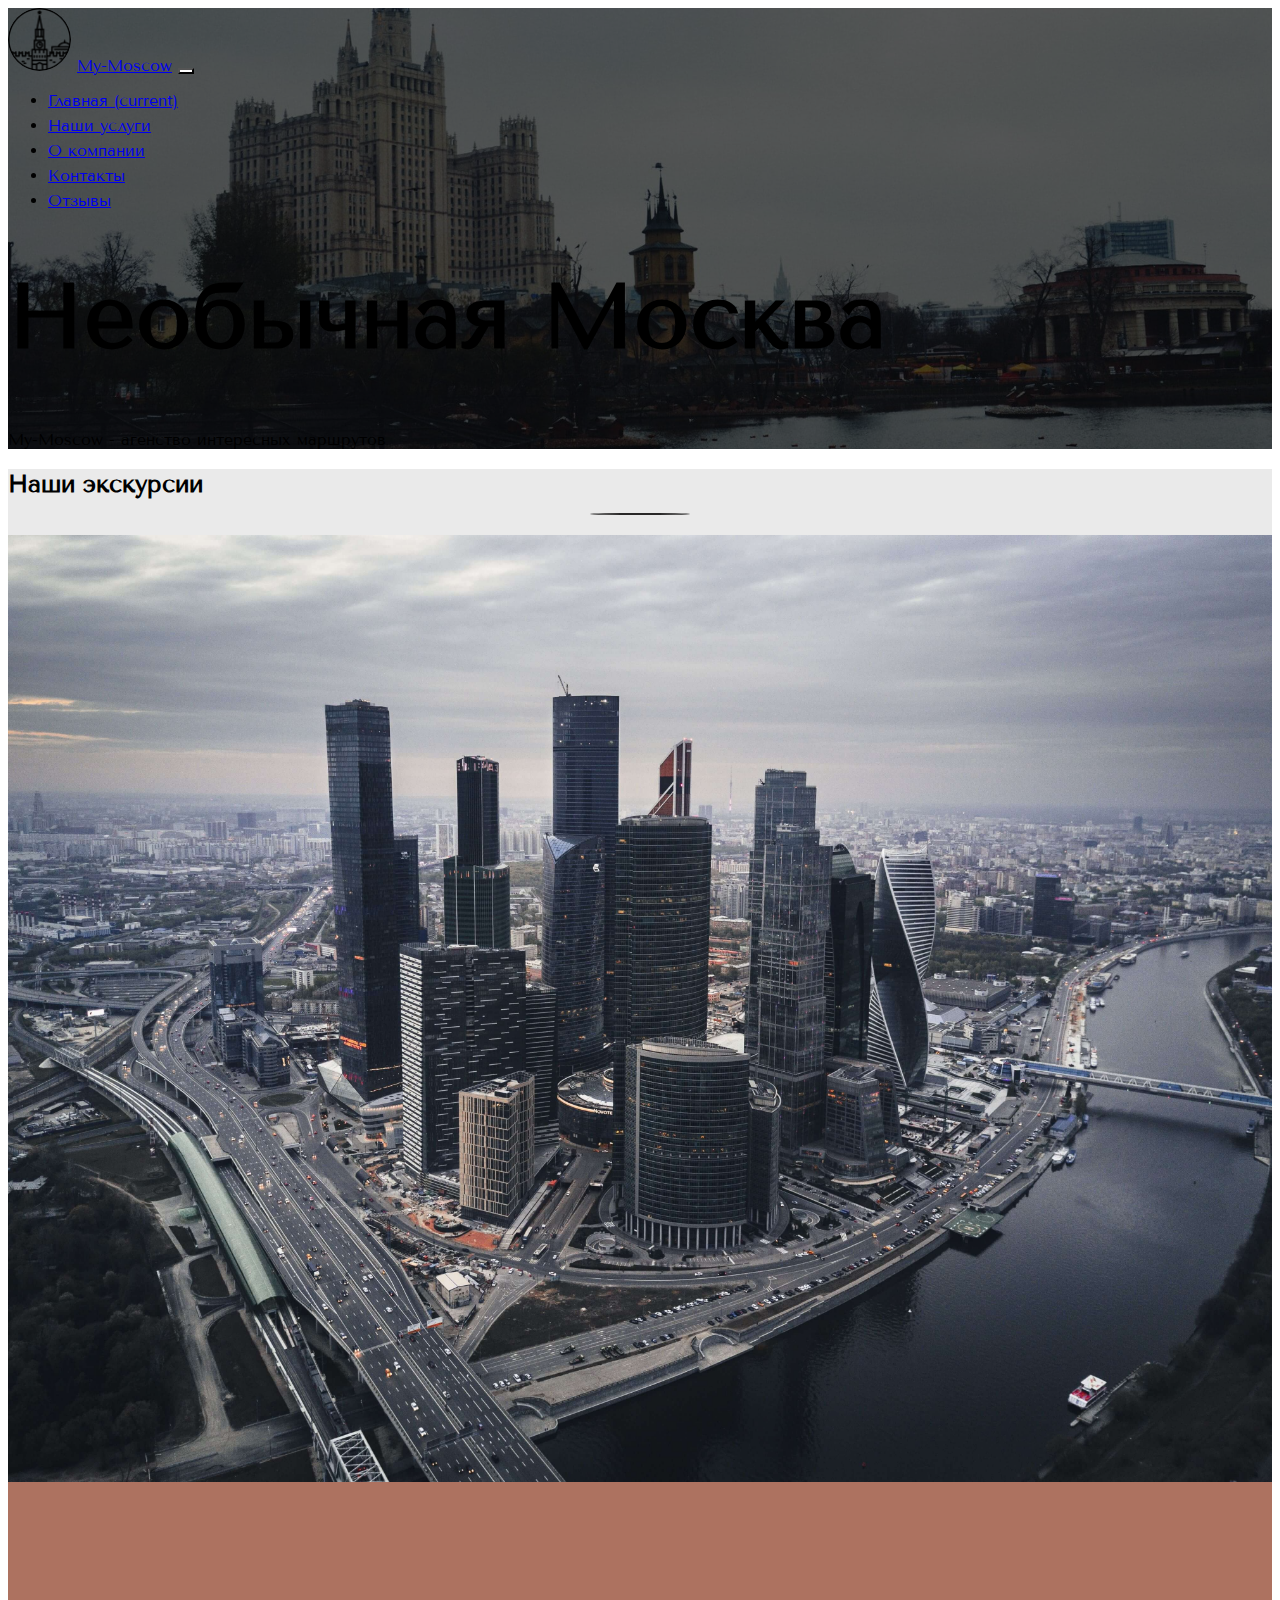
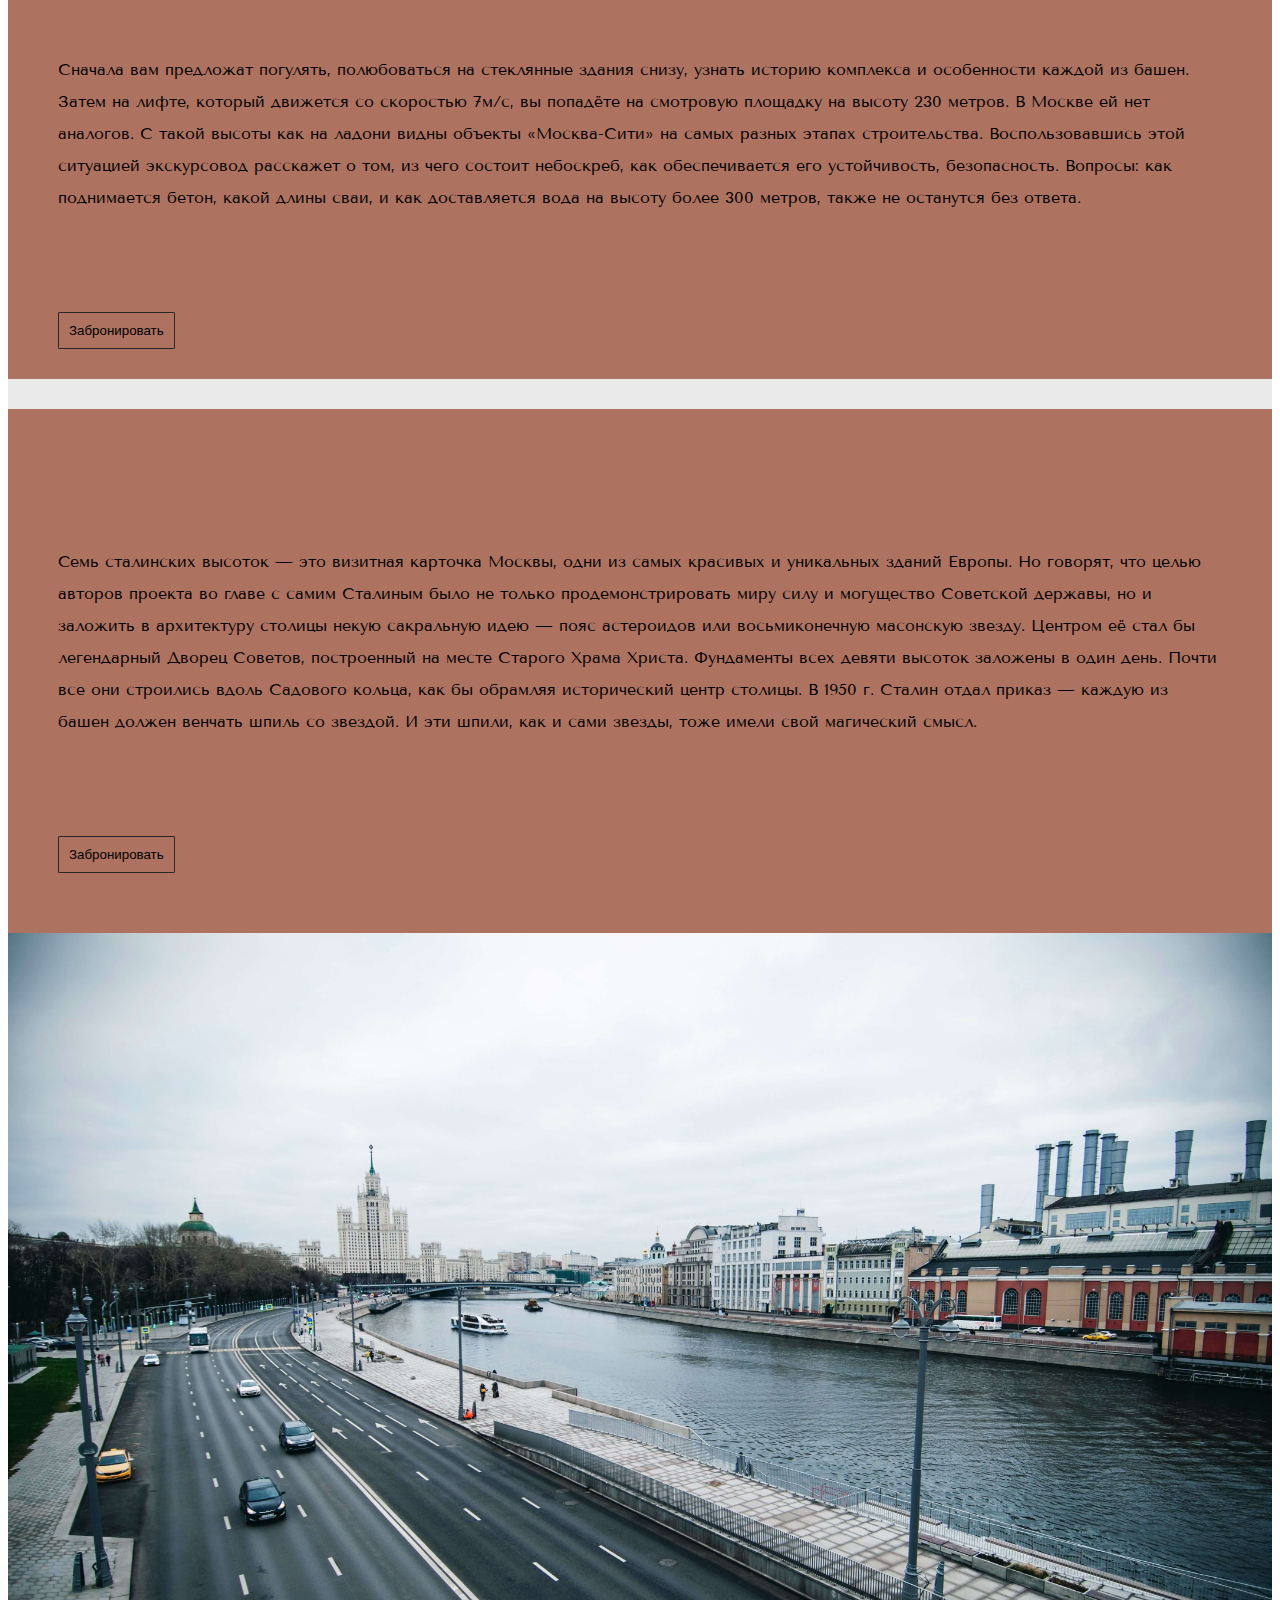
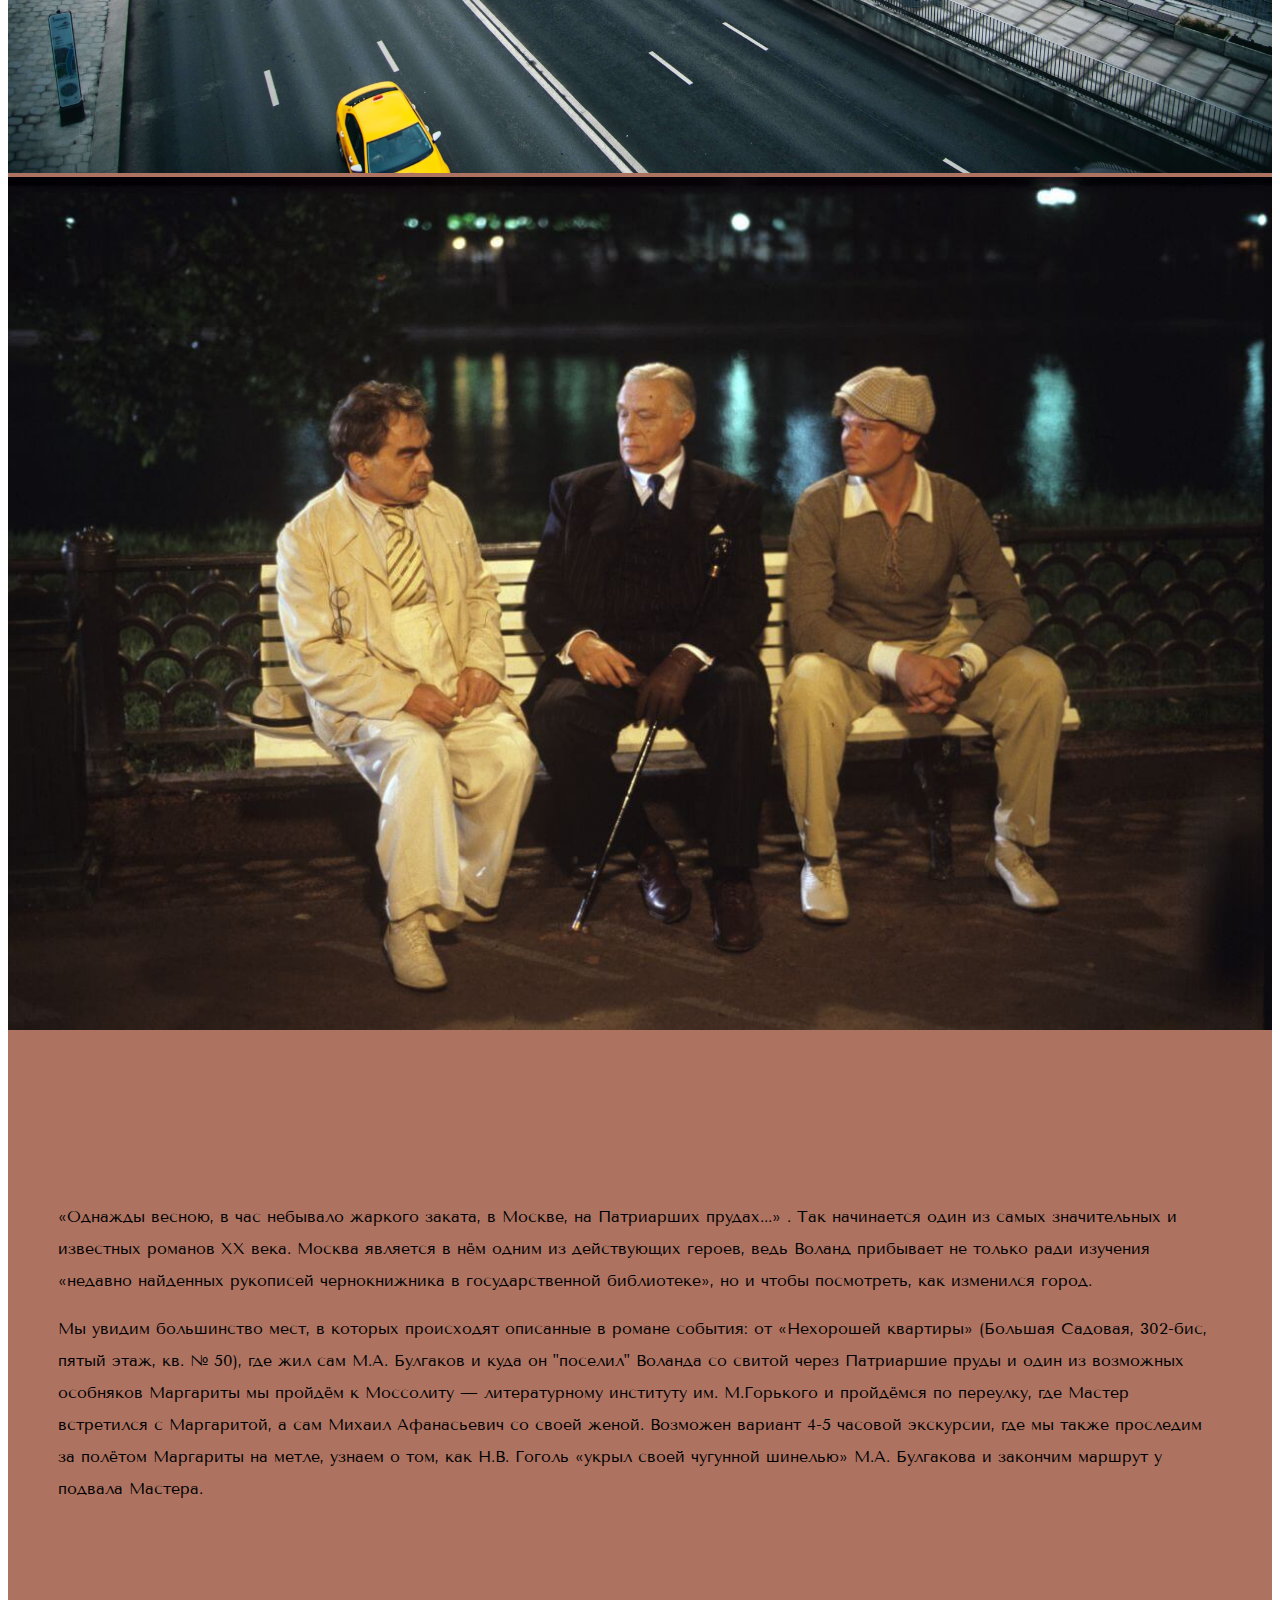
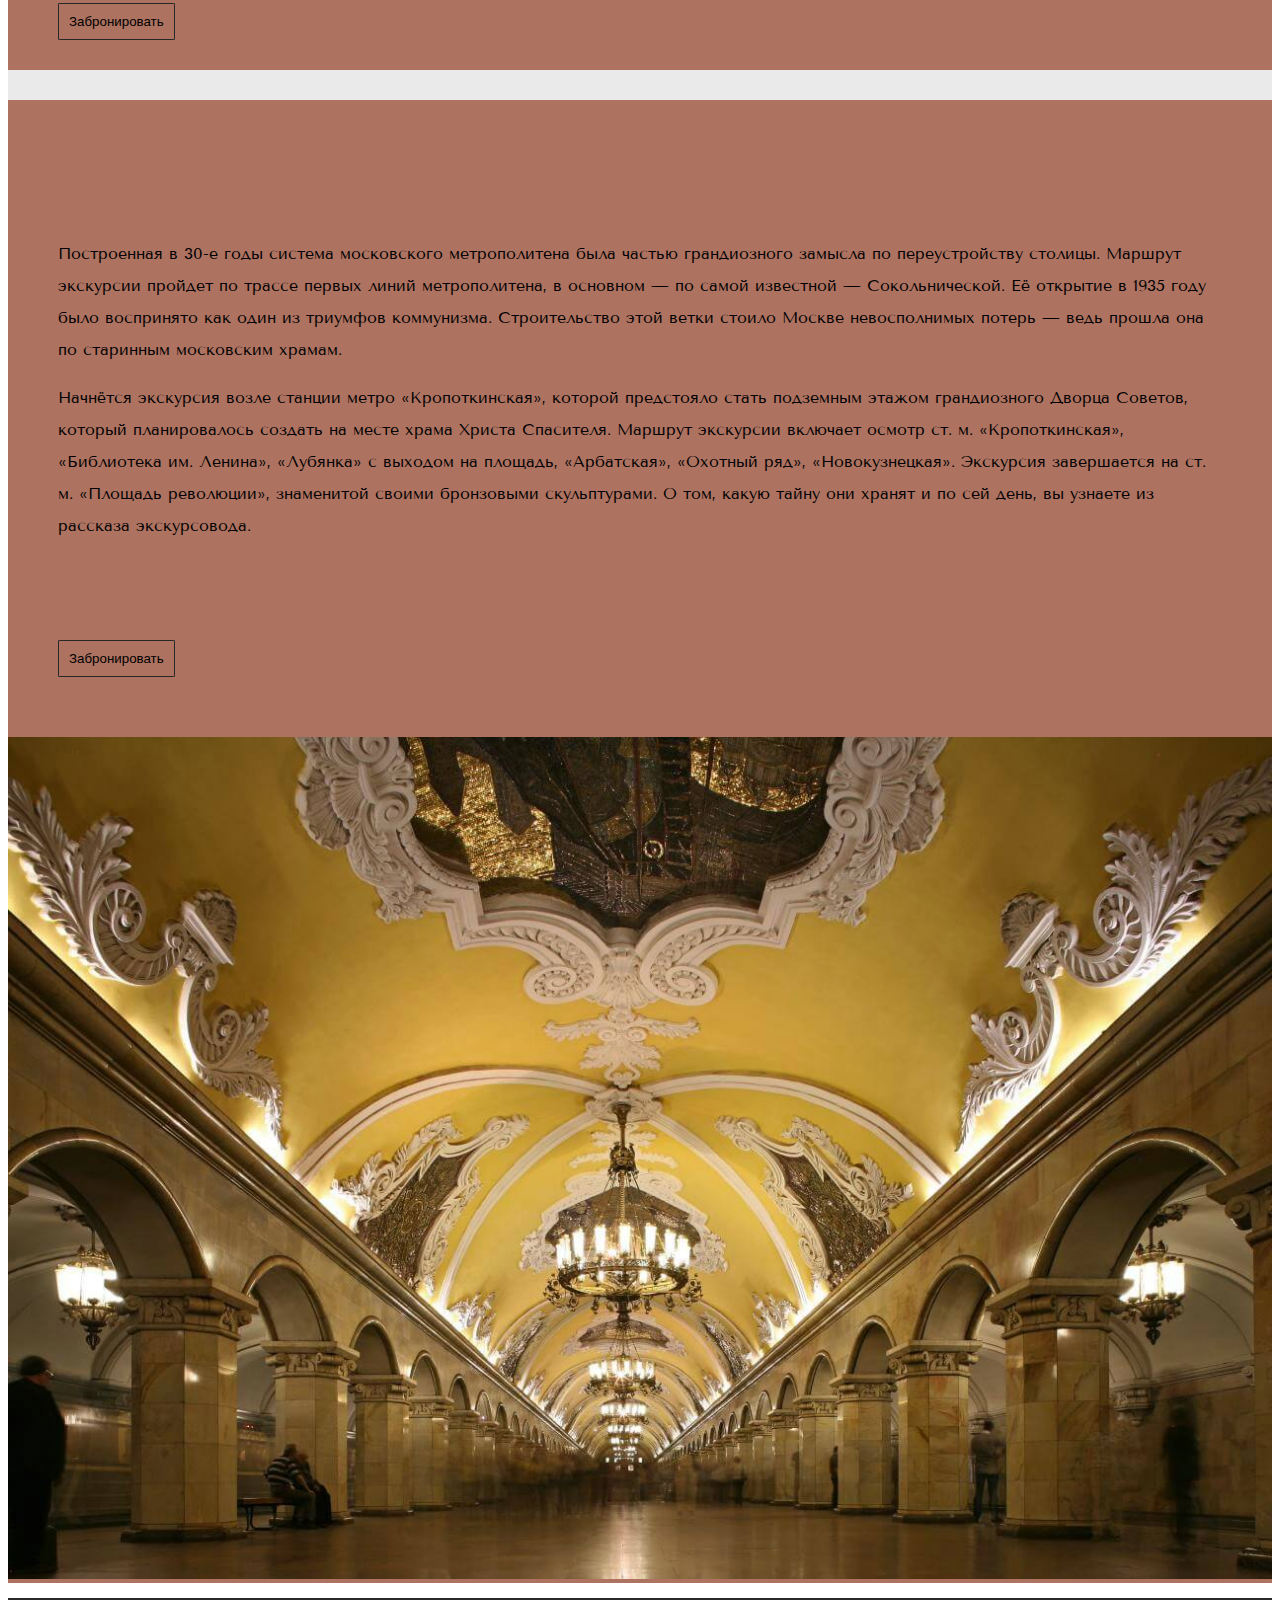
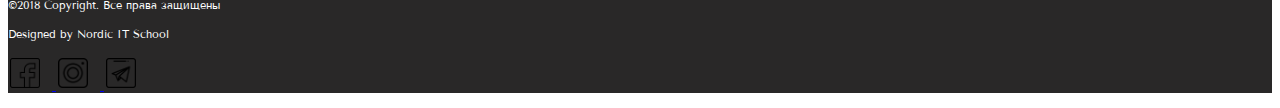
<file: trips.html>
<!DOCTYPE html>
<html lang="ru" style="scroll-behavior: smooth">

<head>
    <meta charset="utf-8">
    <meta name="viewport" content="width=device-width, initial-scale=1, shrink-to-fit=no">
    <!-- animate.css -->
    <link rel="stylesheet" href="https://cdnjs.cloudflare.com/ajax/libs/animate.css/4.0.0/animate.min.css"/>
    <!-- bootstrap -->
    <link rel="stylesheet" href="https://stackpath.bootstrapcdn.com/bootstrap/5.0.0-alpha1/css/bootstrap.min.css"
          integrity="sha384-r4NyP46KrjDleawBgD5tp8Y7UzmLA05oM1iAEQ17CSuDqnUK2+k9luXQOfXJCJ4I" crossorigin="anonymous">
    <!-- main styles -->
    <link rel="stylesheet" href="./styles/trips.css">
    <title>My-Moscow Trips</title>
</head>

<body>
<header class="header vh-100">
    <div class="container">
        <div class="row">
            <div class="col-lg-12 col-mb-12 col-sm-12">
                <nav class="header__nav navbar navbar-expand-lg navbar-light text-center">
                    <img class="header__logo mt-2 mb-2 mr-3 bg-white" src="./assets/icons/kremlin.png" alt="kremlin"
                         style="width: 63px; height: 63px">
                    <a class="header__logo__text navbar-brand text-uppercase text-white" href="#home">My-Moscow</a>
                    <button class="header__navbar__toggler navbar-toggler" type="button" data-toggle="collapse"
                            data-target="#navbarTogglerDemo02" aria-controls="navbarTogglerDemo02" aria-expanded="false"
                            aria-label="Toggle navigation">
                        <span class="header__toggler navbar-toggler-icon p-3"></span>
                    </button>
                    <div class="header__collapse collapse navbar-collapse text-center" id="navbarTogglerDemo02">
                        <ul class="header__navbar-nav navbar-nav position-absolute d-flex align-items-end ml-auto mt-2 mt-lg-0 text-uppercase">
                            <li class="header__nav__item nav-item active">
                                <a class="header__nav__link nav-link text-white" href="./index.html">Главная <span
                                        class="sr-only">(current)</span></a>
                            </li>
                            <li class="header__nav__item nav-item">
                                <a class="header__nav__link nav-link text-white" href="#trips">Наши услуги</a>
                            </li>
                            <li class="header__nav__item nav-item">
                                <a class="header__nav__link nav-link text-white" href="./index.html">О компании</a>
                            </li>
                            <li class="header__nav__item nav-item">
                                <a class="header__nav__link nav-link text-white" href="./contact-us.html">Контакты</a>
                            </li>
                            <li class="header__nav__item nav-item">
                                <a class="header__nav__link nav-link text-white" href="./index.html">Отзывы</a>
                            </li>
                        </ul>
                    </div>
                </nav>
            </div>
        </div>
    </div>
    <div class="container text-center">
        <div class="row d-flex flex-column justify-content-center">
            <div class="col-lg-12 col-md-12 col-sm-12 mx-auto">
                <div class="header__content position-relative text-white">
                    <h1 class="header__content__title header__title text-uppercase wow animate__animated animate__fadeInDown">
                        Необычная Москва
                    </h1>
                    <p class="header__content__subtitle header__subtitle h4 lh-lg wow animate__animated animate__fadeInDown">
                        <span class="header__subtitle_upper text-uppercase">My-Moscow</span> - агенство интересных
                        маршрутов
                    </p>
                </div>
            </div>
        </div>
    </div>
</header>
<main class="main" id="trips">
    <div class="container pt-5 pb-5">
        <div class="row">
            <div class="col-lg-12 col-md-12 col-sm-10">
                <h2 class="main__title text-uppercase text-center wow animate__animated animate__fadeInDown">
                    Наши экскурсии
                </h2>
            </div>
        </div>
    </div>
    <div class="container-fluid m-0 p-0 mw-100">
        <div class="row d-flex container-fluid m-0 p-0">
            <div class="main__content row d-flex container-fluid m-0 p-0 text-white">
                <div class="col-lg-6 col-md-12 col-sm-12 m-0 p-0">
                    <img class="main__photo mx-auto" src="./assets/photos/trips/moscow-city.jpg" alt="moscow-city">
                </div>
                <div class="col-lg-6 col-md-12 col-sm-12 m-0 p-0">
                    <div class="main__text__box">
                        <article class="main__article">
                            <h3 class="main__article__title wow animate__animated animate__fadeInDown">
                                Экскурсия-квест в «Москва-Сити»
                            </h3>
                            <p class="main__article__text">
                                Сначала вам предложат погулять, полюбоваться на стеклянные здания снизу, узнать историю
                                комплекса и особенности каждой из башен. Затем на лифте, который движется со скоростью
                                7м/с, вы попадёте на смотровую площадку на высоту 230 метров. В Москве ей нет
                                аналогов. С такой высоты как на ладони видны объекты «Москва-Сити» на самых разных
                                этапах строительства. Воспользовавшись этой ситуацией экскурсовод расскажет о том, из
                                чего состоит небоскреб, как обеспечивается его
                                устойчивость, безопасность. Вопросы: как поднимается бетон, какой длины сваи, и как
                                доставляется вода на высоту более 300 метров, также не останутся без ответа.
                            </p>
                            <span class="main__article__price text-uppercase h3 wow animate__animated animate__fadeInDown">
                                    2 часа - 2300 руб.
                                </span>
                        </article>
                        <button class="main__btn text-uppercase">Забронировать</button>
                    </div>
                </div>
            </div>
        </div>
        <div class="main__content row d-flex container-fluid m-0 p-0 text-white">
            <div class="main__content--text col-lg-6 col-md-12 col-sm-12 m-0 p-0">
                <div class="main__text__box">
                    <article class="main__article">
                        <h3 class="main__article__title wow animate__animated animate__fadeInDown">
                            Легенды Сталинских высоток
                        </h3>
                        <p class="main__article__text">
                            Cемь сталинских высоток — это визитная карточка Москвы, одни из самых красивых и уникальных
                            зданий Европы. Но говорят, что целью авторов проекта во главе с самим Сталиным было не
                            только продемонстрировать миру силу и могущество Советской державы, но и
                            заложить в архитектуру столицы некую сакральную идею — пояс астероидов или восьмиконечную
                            масонскую звезду. Центром её стал бы легендарный Дворец Советов, построенный на месте
                            Старого Храма Христа. Фундаменты всех девяти
                            высоток заложены в один день. Почти все они строились вдоль Садового кольца, как бы обрамляя
                            исторический центр столицы. В 1950 г. Сталин отдал приказ — каждую из башен должен венчать
                            шпиль со звездой. И эти шпили, как
                            и сами звезды, тоже имели свой магический смысл.
                        </p>
                        <span class="main__article__price text-uppercase h3 wow animate__animated animate__fadeInDown">
                                3 часа - 3000 руб.
                            </span>
                    </article>
                    <button class="main__btn text-uppercase">Забронировать</button>
                </div>
            </div>
            <div class="main__content--img col-lg-6 col-md-12 col-sm-12 m-0 p-0">
                <img class="main__photo mx-auto" src="./assets/photos/trips/moscow-high-rise.jpg"
                     alt="Московская высотка">
            </div>
        </div>
        <div class="main__content row d-flex container-fluid m-0 p-0 text-white">
            <div class="main__content--img col-lg-6 col-md-12 col-sm-12 m-0 p-0">
                <img class="main__photo mx-auto" src="./assets/photos/trips/master_and_margarita.jpg"
                     alt="Мастер и Маргарита">
            </div>
            <div class="main__content--text col-lg-6 col-md-12 col-sm-12 m-0 p-0">
                <div class="main__text__box">
                    <article class="main__article">
                        <h3 class="main__article__title wow animate__animated animate__fadeInDown">
                            По следам Мастера и Маргариты
                        </h3>
                        <p class="main__article__text">
                            <q>Однажды весною, в час небывало жаркого заката, в Москве, на Патриарших прудах...</q> .
                            Так начинается один из самых значительных и известных романов XX века. Москва является в нём
                            одним из действующих героев, ведь Воланд
                            прибывает не только ради изучения
                            <q>недавно найденных рукописей чернокнижника в государственной библиотеке</q>, но и чтобы
                            посмотреть, как изменился город.
                        </p>
                        <p class="main__article__text">
                            Мы увидим большинство мест, в которых происходят описанные в романе события: от «Нехорошей
                            квартиры» (Большая Садовая, 302-бис, пятый этаж, кв. № 50), где жил сам М.А. Булгаков и куда
                            он "поселил" Воланда со свитой через Патриаршие пруды и один из возможных
                            особняков Маргариты мы пройдём к Моссолиту — литературному институту им. М.Горького и
                            пройдёмся по переулку, где Мастер встретился с Маргаритой, а сам Михаил Афанасьевич со своей
                            женой. Возможен вариант 4-5 часовой экскурсии,
                            где мы также проследим за полётом Маргариты на метле, узнаем о том, как Н.В. Гоголь <q>укрыл
                            своей чугунной шинелью</q> М.А. Булгакова и закончим маршрут у подвала Мастера.
                        </p>
                        <span class="main__article__price text-uppercase h3 wow animate__animated animate__fadeInDown">
                                1,5 часа - 1900 руб.
                            </span>
                    </article>
                    <button class="main__btn text-uppercase">Забронировать</button>
                </div>
            </div>
        </div>
        <div class="main__content row d-flex container-fluid m-0 p-0 text-white">
            <div class="main__content--text col-lg-6 col-md-12 col-sm-12 m-0 p-0">
                <div class="main__text__box">
                    <article class="main__article">
                        <h3 class="main__article__title wow animate__animated animate__fadeInDown">
                            Легенды московского метро
                        </h3>
                        <p class="main__article__text">
                            Построенная в 30-е годы система московского метрополитена была частью грандиозного замысла
                            по переустройству столицы. Маршрут экскурсии пройдет по трассе первых линий метрополитена, в
                            основном — по самой известной — Сокольнической. Её открытие в 1935
                            году было воспринято как один из триумфов коммунизма. Строительство этой ветки стоило Москве
                            невосполнимых потерь — ведь прошла она по старинным московским храмам.
                        </p>
                        <p class="main__article__text">
                            Начнётся экскурсия возле станции метро «Кропоткинская», которой предстояло стать подземным
                            этажом грандиозного Дворца Советов, который планировалось создать на месте храма Христа
                            Спасителя. Маршрут экскурсии включает осмотр ст. м. «Кропоткинская», «Библиотека
                            им. Ленина», «Лубянка» с выходом на площадь, «Арбатская», «Охотный ряд», «Новокузнецкая».
                            Экскурсия завершается на ст. м. «Площадь революции», знаменитой своими бронзовыми
                            скульптурами. О том, какую тайну они хранят и по
                            сей день, вы узнаете из рассказа экскурсовода.
                        </p>
                        <span class="main__article__price text-uppercase h3 wow animate__animated animate__fadeInDown">
                                1 час - 1500 руб.
                            </span>
                    </article>
                    <button class="main__btn text-uppercase">Забронировать</button>
                </div>
            </div>
            <div class="main__content--img col-lg-6 col-md-12 col-sm-12 m-0 p-0">
                <img class="main__photo mx-auto" src="./assets/photos/trips/moscow__metro.jpg" alt="Московское метро">
            </div>
        </div>
    </div>
</main>
<footer class="footer">
    <div class="container text-center">
        <div class="row justify-content-between p-4">
            <div class="footer__item col-lg-3">
                &copy;2018 Copyright. Все права защищены
            </div>
            <div class="footer__item col-lg-2">
                Designed by Nordic IT School
            </div>
            <div class="footer__item col-lg-2 d-flex justify-content-center">
                <a class="footer__social-link" href="https://ru-ru.facebook.com/">
                    <img class="footer__icon bg-white" src="./assets/icons/facebook.png" alt="facebook">
                </a>
                <a class="footer__social-link" href="https://www.instagram.com/">
                    <img class="footer__icon bg-white" src="./assets/icons/instagram.png" alt="instagram">
                </a>
                <a class="footer__social-link" href="https://telegram.org/">
                    <img class="footer__icon bg-white" src="./assets/icons/telegram.png" alt="telegram">
                </a>
            </div>
        </div>
    </div>
</footer>

<!-- bootstrap script -->
<script src="https://cdn.jsdelivr.net/npm/popper.js@1.16.0/dist/umd/popper.min.js"
        integrity="sha384-Q6E9RHvbIyZFJoft+2mJbHaEWldlvI9IOYy5n3zV9zzTtmI3UksdQRVvoxMfooAo"
        crossorigin="anonymous"></script>
<script src="https://stackpath.bootstrapcdn.com/bootstrap/5.0.0-alpha1/js/bootstrap.min.js"
        integrity="sha384-oesi62hOLfzrys4LxRF63OJCXdXDipiYWBnvTl9Y9/TRlw5xlKIEHpNyvvDShgf/"
        crossorigin="anonymous"></script>
<!-- /bootstrap script -->

<!-- wow.js -->
<script src="./js/wow.min.js"></script>
<script>
    new WOW().init();
</script>
<!--/wow.js -->
</body>

</html>
</file>
<file: styles/main.css>
@import url("https://fonts.googleapis.com/css2?family=Tenor+Sans&display=swap");
@import url("https://fonts.googleapis.com/css2?family=Source+Code+Pro&display=swap");
@import url("https://fonts.googleapis.com/css2?family=Tenor+Sans&display=swap");
@import url("https://fonts.googleapis.com/css2?family=Source+Code+Pro&display=swap");
@import url("https://fonts.googleapis.com/css2?family=Tenor+Sans&display=swap");
@import url("https://fonts.googleapis.com/css2?family=Source+Code+Pro&display=swap");
.header {
  font-family: 'Tenor Sans', sans-serif;
  background-attachment: fixed;
  -webkit-box-shadow: 0 100vh rgba(0, 0, 0, 0.625) inset;
          box-shadow: 0 100vh rgba(0, 0, 0, 0.625) inset;
}

.header__logo {
  border-radius: 50%;
}

.header__nav__link::after {
  content: "";
  position: relative;
  display: block;
  width: 0px;
  height: 2px;
  margin: 2px auto;
  border-radius: 50%;
  background: #ffff;
  -webkit-transition: width .3s ease-in-out;
  transition: width .3s ease-in-out;
}

.header__nav__link:hover::after, .header__nav__link:focus::after {
  width: 70px;
}

.header__navbar__toggler {
  background: #ffff;
}

.header__toggler {
  border-radius: 5%;
}

.header__collapse {
  -webkit-transition: display .2s ease-in-out;
  transition: display .2s ease-in-out;
}

.header__navbar-nav {
  right: 0;
}

.header__content {
  top: 200px;
}

.header__content__title {
  margin-top: 50px;
  font-size: 7vw;
}

.contact-us {
  font-family: 'Tenor Sans', sans-serif;
  background: #ad7260;
}

.contact-us__icon {
  width: 40px;
  height: 40px;
  margin: 0 10px;
  border-radius: 50%;
}

.contact-us__text, .contact-us__address, .contact-us__mail, .contact-us__phone, .contact-us__date {
  font-size: 12px;
}

.contact-us__text, .contact-us__address, .contact-us__date {
  margin: 10px 0;
}

.footer {
  font-family: 'Tenor Sans', sans-serif;
  font-size: 11px;
  color: #ffff;
  background: #292828;
}

.footer__item {
  margin: 15px 0;
}

.footer__icon {
  width: 30px;
  height: 30px;
  margin-right: 10px;
  padding: 2px;
  border-radius: 3%;
}

.header {
  background-image: url(../assets/photos/mike-kononov-OyBc1vQMwXE-unsplash.jpg);
  background-repeat: no-repeat;
  background-position: center;
  background-size: cover;
  background-color: #292828;
}

.main {
  font-family: 'Tenor Sans', sans-serif;
  background: #EAEAEA;
}

.main__title::after {
  content: "";
  position: relative;
  display: block;
  width: 100px;
  height: 2px;
  margin: 15px auto;
  border-radius: 50%;
  background: #292828;
}

.main__content__box {
  margin: 20px 0;
}

.main__content__icon {
  width: 50px;
  height: 50px;
}

.about-us {
  font-family: 'Tenor Sans', sans-serif;
  background: #ad7260;
}

.about-us__photo {
  width: 100%;
  height: 100%;
  -o-object-fit: cover;
     object-fit: cover;
}

.gallery-layout {
  font-family: 'Tenor Sans', sans-serif;
  background: #EAEAEA;
}

.gallery-layout__title::after {
  content: "";
  position: relative;
  display: block;
  width: 100px;
  height: 2px;
  margin: 15px auto;
  border-radius: 50%;
  background: #292828;
}

.gallery-layout__text--mobile {
  display: none;
}

.gallery-layout__img {
  width: 100%;
  height: 100%;
}

.gallery__photos {
  display: block;
}

.reviews {
  background: #EAEAEA;
}

.reviews__title {
  font-family: 'Tenor Sans', sans-serif;
}

.reviews__title::after {
  content: "";
  position: relative;
  display: block;
  width: 100px;
  height: 2px;
  margin: 15px auto;
  border-radius: 50%;
  background: #292828;
}

.reviews__item {
  margin: 50px 0;
  font-family: 'Source Code Pro', monospace;
  border: 1px solid #292828;
  border-radius: 5%;
  color: #292828;
}

.reviews__info__photo {
  width: 60px;
  height: 60px;
  margin: 5px;
  border: 1px solid #292828;
  border-radius: 10%;
}

/* @media */
@media (max-width: 768px) {
  .gallery-layout__text {
    display: none;
  }
  .gallery-layout__text--mobile {
    display: -webkit-box;
    display: -ms-flexbox;
    display: flex;
    -webkit-box-orient: vertical;
    -webkit-box-direction: normal;
        -ms-flex-direction: column;
            flex-direction: column;
    -webkit-box-align: center;
        -ms-flex-align: center;
            align-items: center;
    -webkit-box-pack: center;
        -ms-flex-pack: center;
            justify-content: center;
    border-bottom: 2px solid #ad7260;
  }
  .gallery__link {
    display: -webkit-box;
    display: -ms-flexbox;
    display: flex;
    -webkit-box-orient: vertical;
    -webkit-box-direction: normal;
        -ms-flex-direction: column;
            flex-direction: column;
    -webkit-box-align: center;
        -ms-flex-align: center;
            align-items: center;
    -webkit-box-pack: center;
        -ms-flex-pack: center;
            justify-content: center;
    margin: 25px 0;
    font-weight: 700;
    text-decoration: none;
    color: currentColor;
  }
  .gallery__logo {
    margin: 25px 0;
  }
}

@media (max-width: 540px) {
  .gallery__photos {
    display: none !important;
  }
}
/*# sourceMappingURL=main.css.map */
</file>
<file: styles/contact-us.css>
@import url("https://fonts.googleapis.com/css2?family=Tenor+Sans&display=swap");
@import url("https://fonts.googleapis.com/css2?family=Source+Code+Pro&display=swap");
@import url("https://fonts.googleapis.com/css2?family=Tenor+Sans&display=swap");
@import url("https://fonts.googleapis.com/css2?family=Source+Code+Pro&display=swap");
@import url("https://fonts.googleapis.com/css2?family=Tenor+Sans&display=swap");
@import url("https://fonts.googleapis.com/css2?family=Source+Code+Pro&display=swap");
.header {
  font-family: 'Tenor Sans', sans-serif;
  background-attachment: fixed;
  -webkit-box-shadow: 0 100vh rgba(0, 0, 0, 0.625) inset;
          box-shadow: 0 100vh rgba(0, 0, 0, 0.625) inset;
}

.header__logo {
  border-radius: 50%;
}

.header__nav__link::after {
  content: "";
  position: relative;
  display: block;
  width: 0px;
  height: 2px;
  margin: 2px auto;
  border-radius: 50%;
  background: #ffff;
  -webkit-transition: width .3s ease-in-out;
  transition: width .3s ease-in-out;
}

.header__nav__link:hover::after, .header__nav__link:focus::after {
  width: 70px;
}

.header__navbar__toggler {
  background: #ffff;
}

.header__toggler {
  border-radius: 5%;
}

.header__collapse {
  -webkit-transition: display .2s ease-in-out;
  transition: display .2s ease-in-out;
}

.header__navbar-nav {
  right: 0;
}

.header__content {
  top: 200px;
}

.header__content__title {
  margin-top: 50px;
  font-size: 7vw;
}

.contact-us {
  font-family: 'Tenor Sans', sans-serif;
  background: #ad7260;
}

.contact-us__icon {
  width: 40px;
  height: 40px;
  margin: 0 10px;
  border-radius: 50%;
}

.contact-us__text, .contact-us__address, .contact-us__mail, .contact-us__phone, .contact-us__date {
  font-size: 12px;
}

.contact-us__text, .contact-us__address, .contact-us__date {
  margin: 10px 0;
}

.footer {
  font-family: 'Tenor Sans', sans-serif;
  font-size: 11px;
  color: #ffff;
  background: #292828;
}

.footer__item {
  margin: 15px 0;
}

.footer__icon {
  width: 30px;
  height: 30px;
  margin-right: 10px;
  padding: 2px;
  border-radius: 3%;
}

.header {
  background: url(../assets/photos/roman-manukyan-fSL3ZisKJ88-unsplash.jpg) center center/cover no-repeat;
}

.info {
  font-family: 'Tenor Sans', sans-serif;
  background: #EAEAEA;
}

.info__title {
  margin: 5% 0;
}

.info__title::after {
  content: "";
  position: relative;
  display: block;
  width: 100px;
  height: 2px;
  margin: 15px auto;
  border-radius: 50%;
  background: #292828;
}

.info__text {
  padding: 15px 0;
  line-height: 2;
}

.info__text_item {
  margin: 30px 0;
  padding: 0 30px;
}

.info__managers__box {
  margin: 30% 0;
}

.info__managers__photo {
  width: 200px;
  height: 200px;
  margin: 0 20px;
  -webkit-filter: grayscale(1);
          filter: grayscale(1);
  border: 2px solid #ad7260;
  border-radius: 50%;
  -webkit-transition: -webkit-filter .3s ease;
  transition: -webkit-filter .3s ease;
  transition: filter .3s ease;
  transition: filter .3s ease, -webkit-filter .3s ease;
}

.info__managers__photo:hover {
  -webkit-filter: grayscale(0);
          filter: grayscale(0);
}

.info__managers__email {
  color: #ad7260;
}

.main {
  color: #ffff;
  background: #ad7260;
}

.main__form {
  margin: 20% 0;
  font-family: 'Tenor Sans', sans-serif;
}

.main__form__btn {
  margin: 30px 0;
  border: 1px solid #292828;
  -webkit-transition: all .3s ease;
  transition: all .3s ease;
}

.main__form__btn:hover {
  color: #ffff;
  background: #292828;
}

/* @media */
@media screen and (max-width: 1400px) {
  .info__managers__box {
    margin: 20px 0;
    -webkit-box-orient: vertical;
    -webkit-box-direction: normal;
        -ms-flex-direction: column;
            flex-direction: column;
    -webkit-box-align: center;
        -ms-flex-align: center;
            align-items: center;
    text-align: center;
  }
  .info__managers__box_item {
    margin: 30px 0;
  }
}
/*# sourceMappingURL=contact-us.css.map */
</file>
<file: styles/trips.css>
@import url("https://fonts.googleapis.com/css2?family=Tenor+Sans&display=swap");
@import url("https://fonts.googleapis.com/css2?family=Source+Code+Pro&display=swap");
@import url("https://fonts.googleapis.com/css2?family=Tenor+Sans&display=swap");
@import url("https://fonts.googleapis.com/css2?family=Source+Code+Pro&display=swap");

.header {
    font-family: 'Tenor Sans', sans-serif;
    background-attachment: fixed;
    -webkit-box-shadow: 0 100vh rgba(0, 0, 0, 0.625) inset;
    box-shadow: 0 100vh rgba(0, 0, 0, 0.625) inset;
}

.header__logo {
    border-radius: 50%;
}

.header__nav__link::after {
    content: "";
    position: relative;
    display: block;
    width: 0px;
    height: 2px;
    margin: 2px auto;
    border-radius: 50%;
    background: #ffff;
    -webkit-transition: width .3s ease-in-out;
    transition: width .3s ease-in-out;
}

.header__nav__link:hover::after, .header__nav__link:focus::after {
    width: 70px;
}

.header__navbar__toggler {
    background: #ffff;
}

.header__toggler {
    border-radius: 5%;
}

.header__collapse {
    -webkit-transition: display .2s ease-in-out;
    transition: display .2s ease-in-out;
}

.header__navbar-nav {
    right: 0;
}

.header__content {
    top: 200px;
}

.header__content__title {
    margin-top: 50px;
    font-size: 7vw;
}

.footer {
    font-family: 'Tenor Sans', sans-serif;
    font-size: 11px;
    color: #ffff;
    background: #292828;
}

.footer__item {
    margin: 15px 0;
}

.footer__icon {
    width: 30px;
    height: 30px;
    margin-right: 10px;
    padding: 2px;
    border-radius: 3%;
}

.header {
    background: url(../assets/photos/moscow-6.jpg) center center/cover no-repeat;
}

.main {
    font-family: 'Tenor Sans', sans-serif;
    background: #EAEAEA;
}

.main__title::after {
    content: "";
    position: relative;
    display: block;
    width: 100px;
    height: 2px;
    margin: 15px auto;
    border-radius: 50%;
    background: #292828;
}

.main__content {
    background: #ad7260;
    -webkit-box-pack: revert;
    -ms-flex-pack: revert;
    justify-content: revert;
}

.main__content--img {
    -webkit-box-ordinal-group: unset;
    -ms-flex-order: unset;
    order: unset;
}

.main__content--img {
    -webkit-box-ordinal-group: unset;
    -ms-flex-order: unset;
    order: unset;
}

.main__text__box {
    margin: 30px;
    line-height: 2;
}

.main__photo {
    width: 100%;
    height: 100%;
    -o-object-fit: cover;
    object-fit: cover;
}

.main__article {
    padding: 20px;
}

.main__article__title {
    margin: 20px 0;
    padding: 20px 0;
}

.main__btn {
    margin: 30px 20px;
    padding: 10px;
    outline: none;
    border: 1px solid #292828;
    border-radius: 2%;
    background: transparent;
    -webkit-transition: .3s all ease;
    transition: .3s all ease;
}

.main__btn:hover {
    border: 1px solid transparent;
    color: #ffff;
    background: #292828;
}

/* @media */
@media (max-width: 768px) {
    .main__content--img {
        -webkit-box-ordinal-group: 2 !important;
        -ms-flex-order: 1 !important;
        order: 1 !important;
    }

    .main__content--text {
        -webkit-box-ordinal-group: 3 !important;
        -ms-flex-order: 2 !important;
        order: 2 !important;
    }

    .main__text__box {
        margin: 10px;
    }

    .main__article {
        padding: 10px;
        word-break: break-word;
    }

    .main__article__title {
        text-align: center;
        line-height: 1.5;
    }

    .main__article__price {
        display: -webkit-box;
        display: -ms-flexbox;
        display: flex;
        -webkit-box-pack: center;
        -ms-flex-pack: center;
        justify-content: center;
        -webkit-box-align: center;
        -ms-flex-align: center;
        align-items: center;
        margin-top: 45px;
    }

    .main__btn {
        display: -webkit-box;
        display: -ms-flexbox;
        display: flex;
        -webkit-box-pack: center;
        -ms-flex-pack: center;
        justify-content: center;
        width: 75%;
        margin: 40px auto;
        padding: 10px;
    }
}

/*# sourceMappingURL=trips.css.map */
</file>
